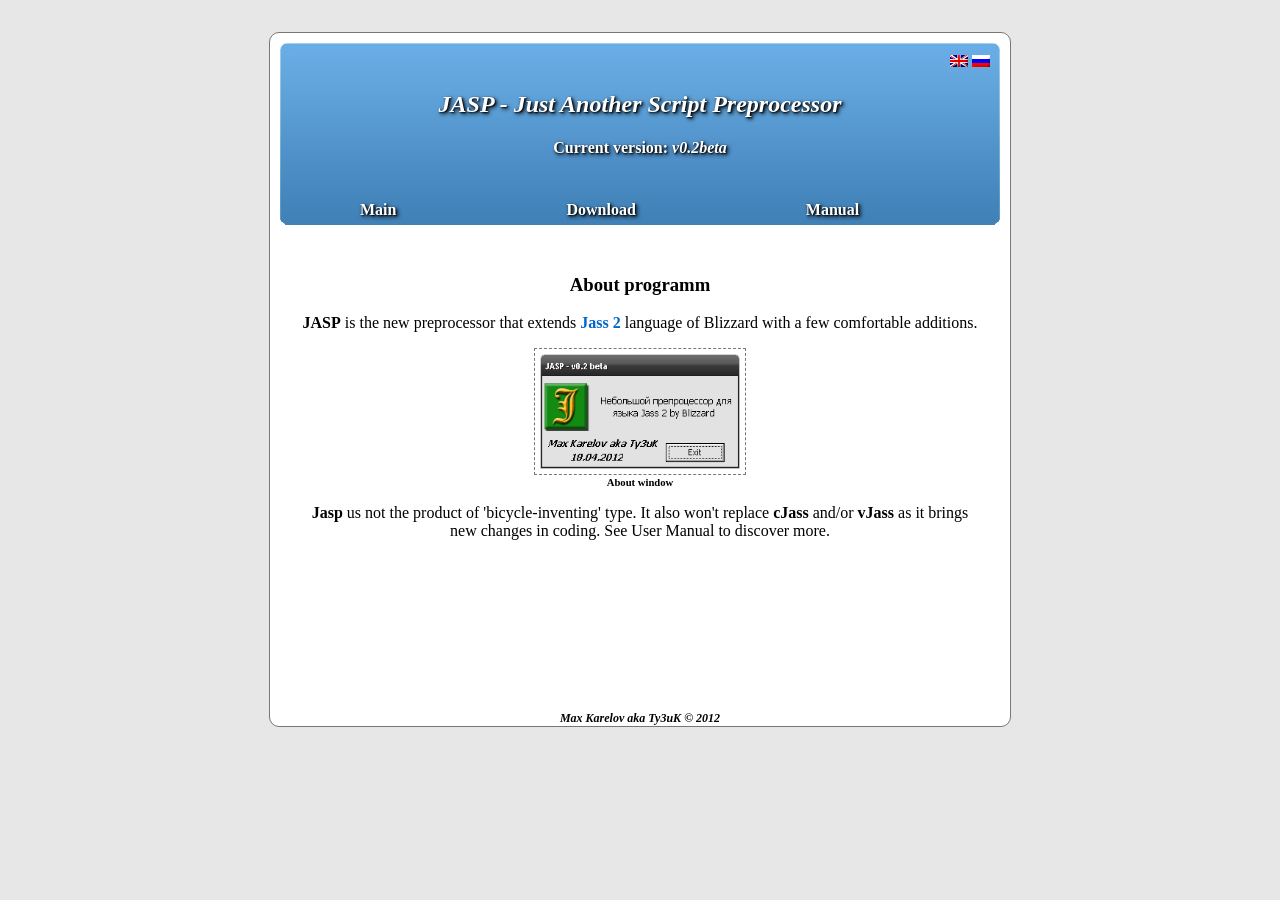
<file: index.html>
﻿<!DOCTYPE html PUBLIC "-//W3C//DTD XHTML 1.0 Strict//EN" "http://www.w3.org/TR/xhtml1/DTD/xhtml1-strict.dtd">
<html xmlns="http://www.w3.org/1999/xhtml" xml:lang="en" lang="en">
	<head>
		<meta http-equiv="Content-Type" content="text/html; charset=UTF-8" />
		<meta name="Description" content="JASP (Just Another Script Preprocessor) - небольшой препроцессор для языка Jass 2 компании Blizzard" />
		<link rel="shortcut icon" href="favicon.ico" type="image/x-icon" />
		<link rel="icon" href="favicon.ico" type="image/x-icon" />
		<title>JASP - Homepage</title>
		<script type="text/javascript" src="jquery-1.2.3.min.js"></script>
		<script type="text/javascript" src="jquery.blockUI.min.js"></script>
		<link type="text/css" rel="StyleSheet" href="style.css" />
		<style type="text/css">.menu {padding: 23px 90px 0px 80px;}</style>
	</head>

	<body>
		<div id="page">
		
			<div id="header">
				<div id="lang">
					<a href="http://w3jp.ru/"><img src="images/eng.png" /></a>
					<a href="http://w3jp.ru/rus/"><img src="images/rus.png" /></a>
				</div>
				<h2><a href="http://w3jp.ru/">JASP - Just Another Script Preprocessor</a></h2>
				<h4><b>Current version:</b> <i>v0.2beta</i></h4>
				<div class="menu"><a href="http://w3jp.ru/">Main</a></div>
				<div class="menu"><a href="https://sourceforge.net/projects/wc3jasp/files/">Download</a></div>
				<div class="menu"><a href="http://w3jp.ru/manual/eng">Manual</a></div>
			</div>
			
			<div id="main" style="text-align: center; padding-top: 30px;">
				<h3>About programm</h3>
				<p>
					<b>JASP</b> is the new preprocessor that extends <a target="_blank" href="http://en.wikipedia.org/wiki/JASS">Jass 2</a> language of Blizzard with a few comfortable additions.
				</p>
				
				<p class="iwrap">
					<img class="clickable" width="200" height="115" src="images/win_about.png" />
					<br />
					<b>About window</b>
				</p>
				
				<p>
					<b>Jasp</b> us not the product of 'bicycle-inventing' type. It also won't replace <b>cJass</b> and/or <b>vJass</b> as it brings new changes in coding. See User Manual to discover more.
				</p>
			</div>
			
			<div id="footer" style="padding-top: 155px;">
				<a href="mailto:max_karelov@inbox.ru" >Max Karelov aka Ty3uK &copy 2012</a><br />
				<script type="text/javascript">google_ad_client = "ca-pub-8473743477118409";google_ad_slot = "4545849295";google_ad_width = 728;google_ad_height = 90;</script>
				<script type="text/javascript" src="http://pagead2.googlesyndication.com/pagead/show_ads.js"></script>
			</div>
			
		</div>
		
		<script type="text/javascript" src="main.js"></script>
	</body>
</html>
</file>
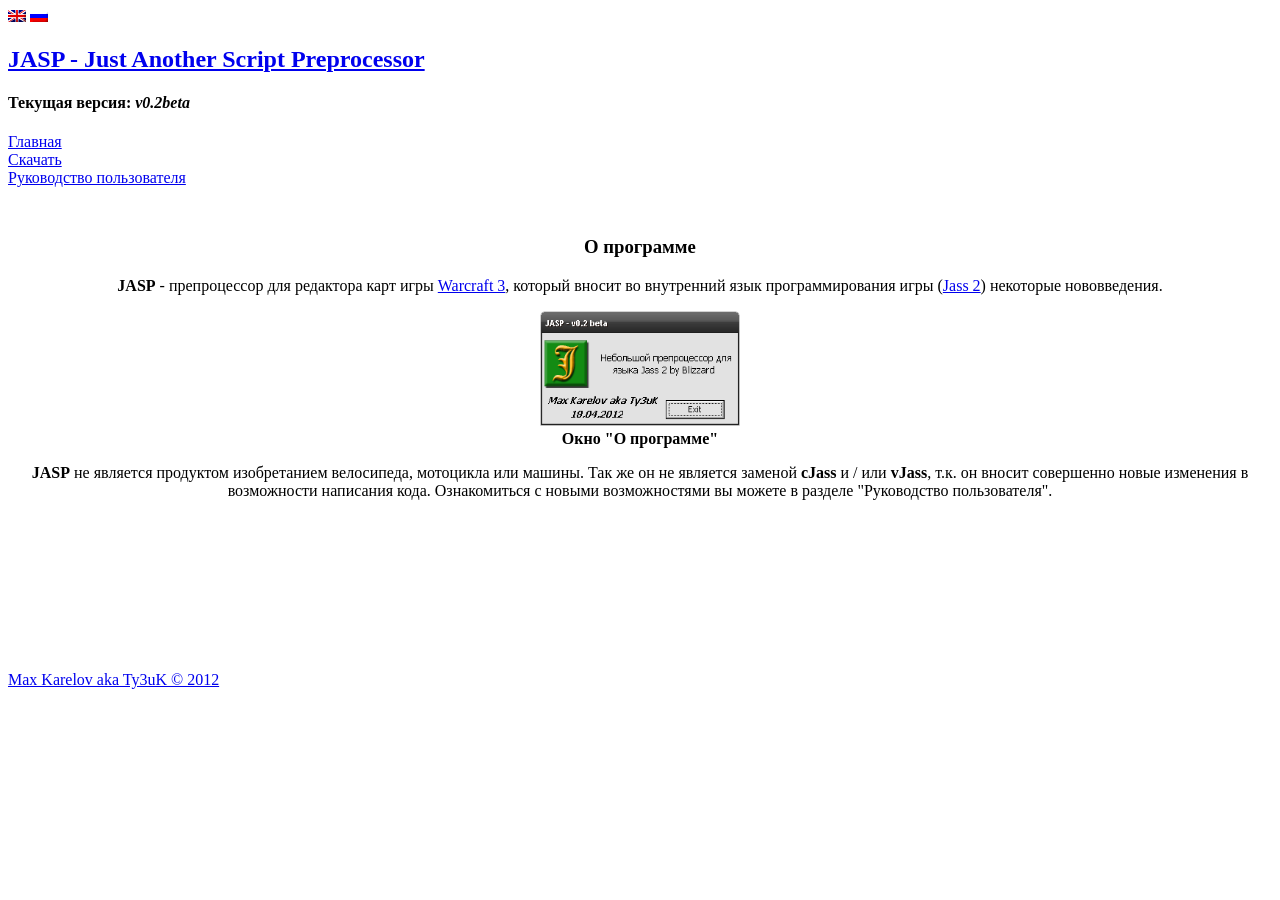
<file: rus/index.html>
<!DOCTYPE html PUBLIC "-//W3C//DTD XHTML 1.0 Strict//EN" "http://www.w3.org/TR/xhtml1/DTD/xhtml1-strict.dtd">
<html xmlns="http://www.w3.org/1999/xhtml" xml:lang="en" lang="en">
	<head>
		<meta http-equiv="Content-Type" content="text/html; charset=UTF-8" />
		<meta name="Description" content="JASP (Just Another Script Preprocessor) - небольшой препроцессор для языка Jass 2 компании Blizzard" />
		<link rel="shortcut icon" href="http://w3jp.ru/favicon.ico" type="image/x-icon" />
		<link rel="icon" href="http://w3jp.ru/favicon.ico" type="image/x-icon" />
		<title>JASP - Домашняя страница</title>
		<script type="text/javascript" src="http://w3jp.ru/jquery.blockUI.min.js"></script>
		<link type="text/css" rel="StyleSheet" href="http://w3jp.ru/style.css" />
	</head>

	<body>
		<div id="page">
		
			<div id="header">
				<div id="lang">
					<a href="http://w3jp.ru/"><img src="/images/eng.png" /></a>
					<a href="http://w3jp.ru/rus/"><img src="/images/rus.png" /></a>
				</div>
				<h2><a href="http://w3jp.ru">JASP - Just Another Script Preprocessor</a></h2>
				<h4><b>Текущая версия:</b> <i>v0.2beta</i></h4>
				<div class="menu"><a href="http://w3jp.ru/rus/">Главная</a></div>
				<div class="menu"><a href="https://sourceforge.net/projects/wc3jasp/files/">Скачать</a></div>
				<div class="menu"><a href="http://w3jp.ru/manual/rus/">Руководство пользователя</a></div>
			</div>
			
			<div id="main" style="text-align: center; padding-top: 30px;">
				<h3>О программе</h3>
				<p>
					<b>JASP</b> - препроцессор для редактора карт игры <a target="_blank" href="http://ru.wikipedia.org/wiki/Warcraft_III:_Reign_of_Chaos">Warcraft 3</a>, который вносит во внутренний язык программирования игры (<a target="_blank" href="http://ru.wikipedia.org/wiki/Jass">Jass 2</a>) некоторые нововведения.
				</p>
				
				<p class="iwrap">
					<img class="clickable" width="200" height="115" src="/images/win_about.png" />
					<br />
					<b>Окно "О программе"</b>
				</p>
				
				<p>
					<b>JASP</b> не является продуктом изобретанием велосипеда, мотоцикла или машины. Так же он не является заменой <b>cJass</b> и / или <b>vJass</b>, т.к. он вносит совершенно новые изменения в возможности написания кода.
					Ознакомиться с новыми возможностями вы можете в разделе "Руководство пользователя".
				</p>
			</div>
			
			<div id="footer" style="padding-top: 155px;">
				<a href="mailto:max_karelov@inbox.ru" >Max Karelov aka Ty3uK &copy 2012</a><br />
			</div>
			
		</div>
		
		<script type="text/javascript" src="http://w3jp.ru/main.js"></script>
		<script type="text/javascript">google_ad_client = "ca-pub-8473743477118409";google_ad_slot = "4545849295";google_ad_width = 728;google_ad_height = 90;</script>
		<script type="text/javascript" src="http://pagead2.googlesyndication.com/pagead/show_ads.js"></script>
	</body>
</html>
</file>
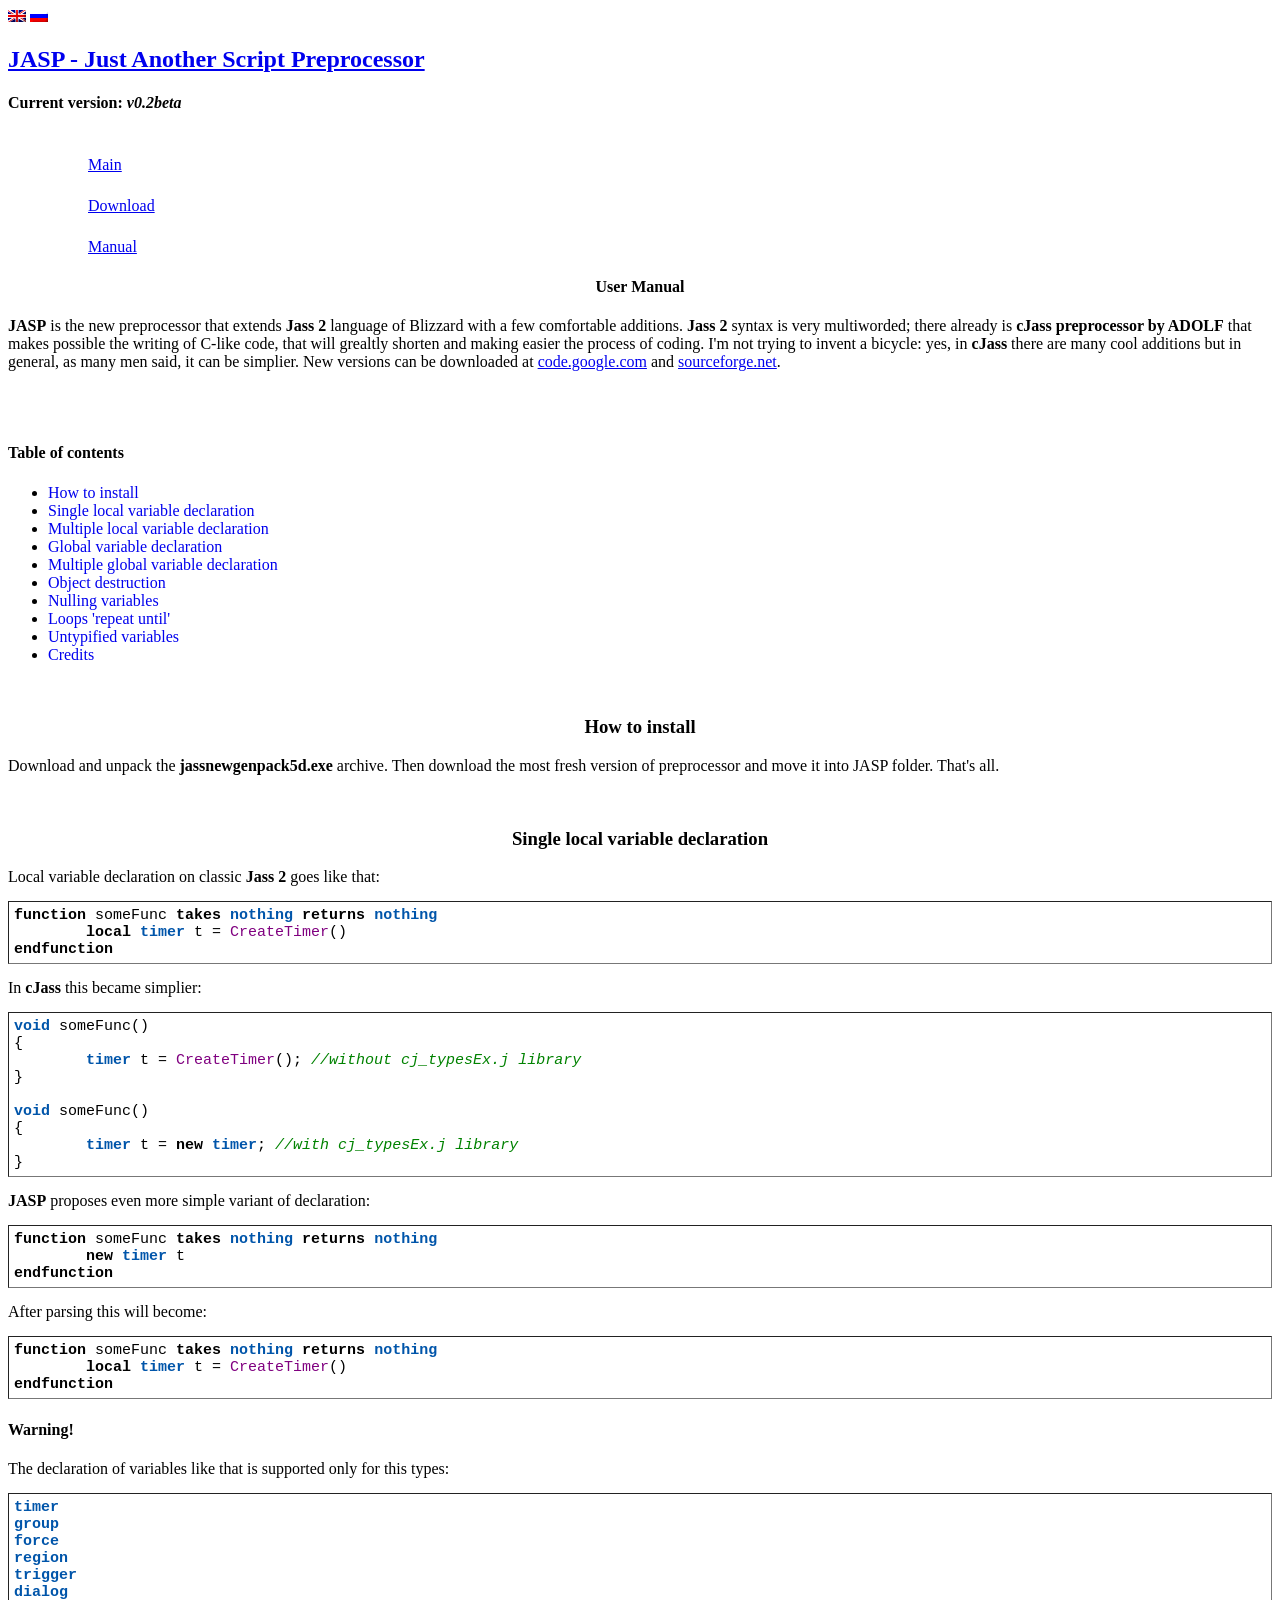
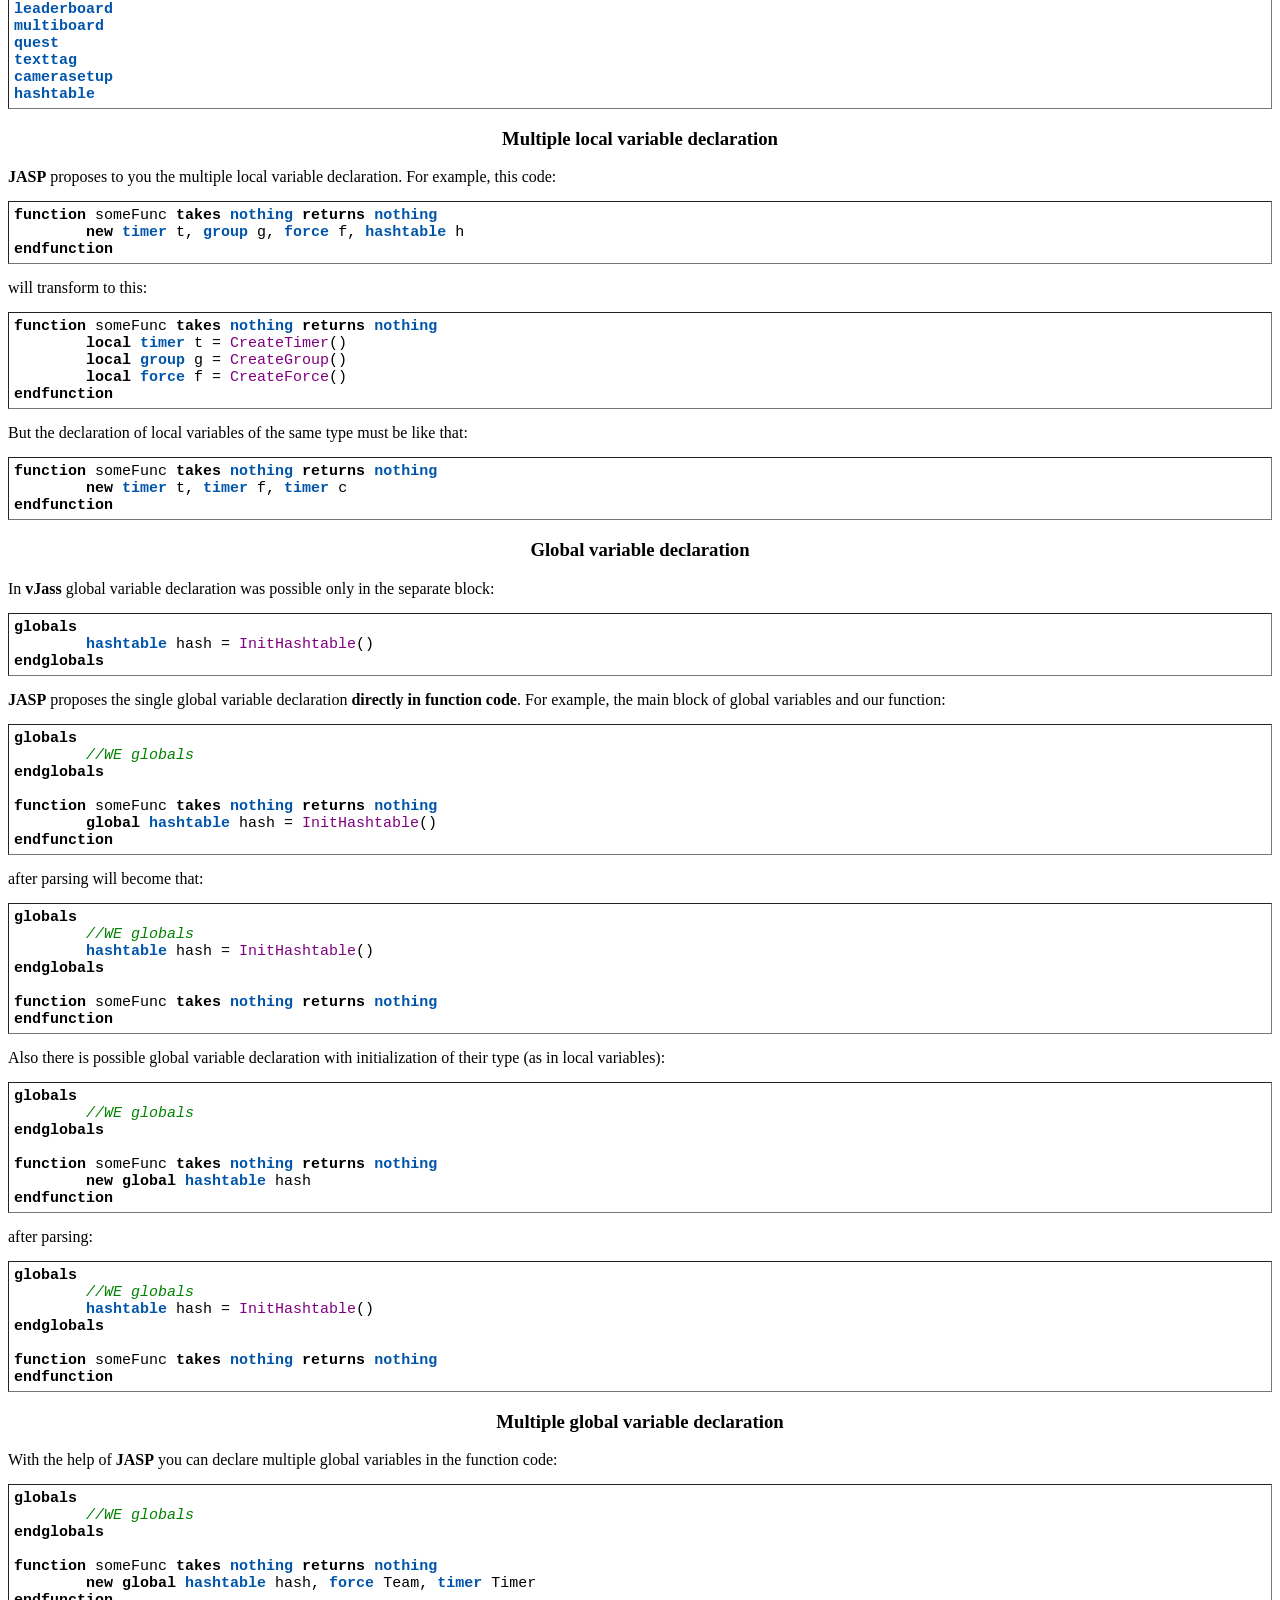
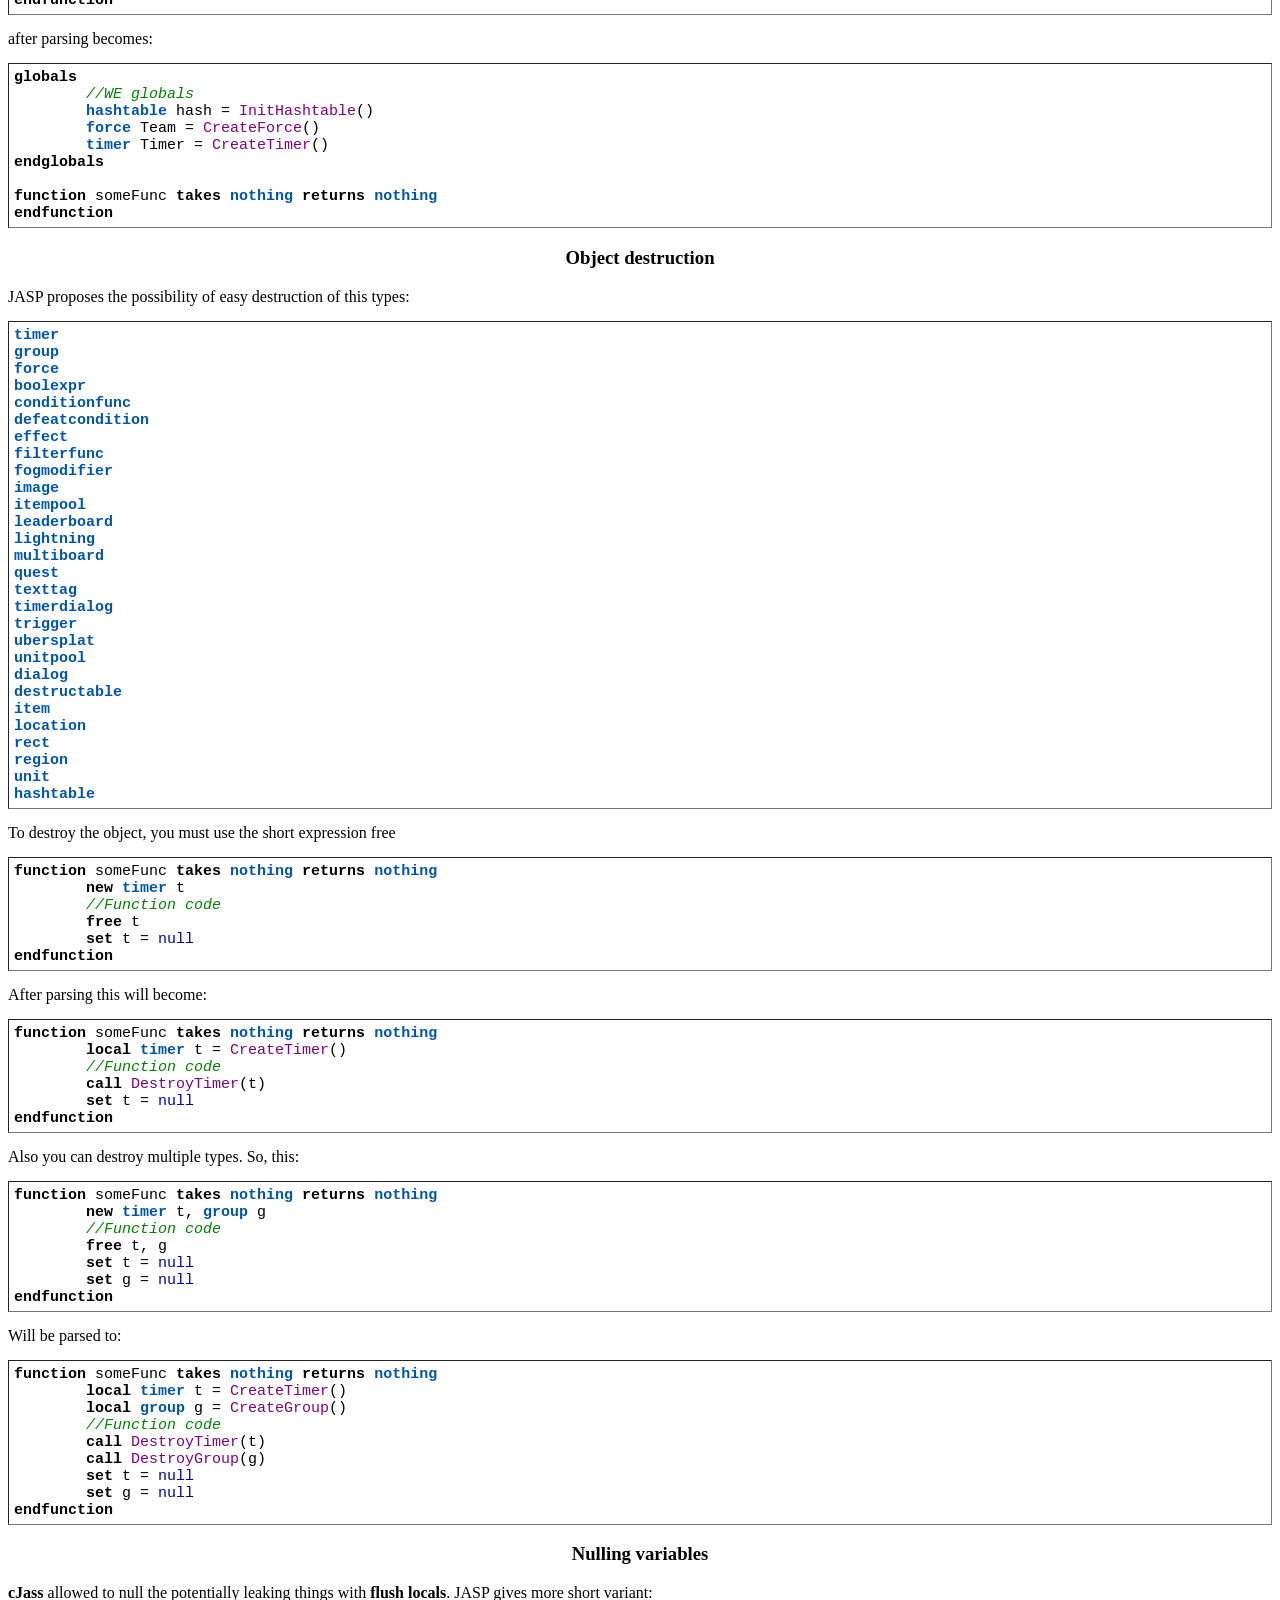
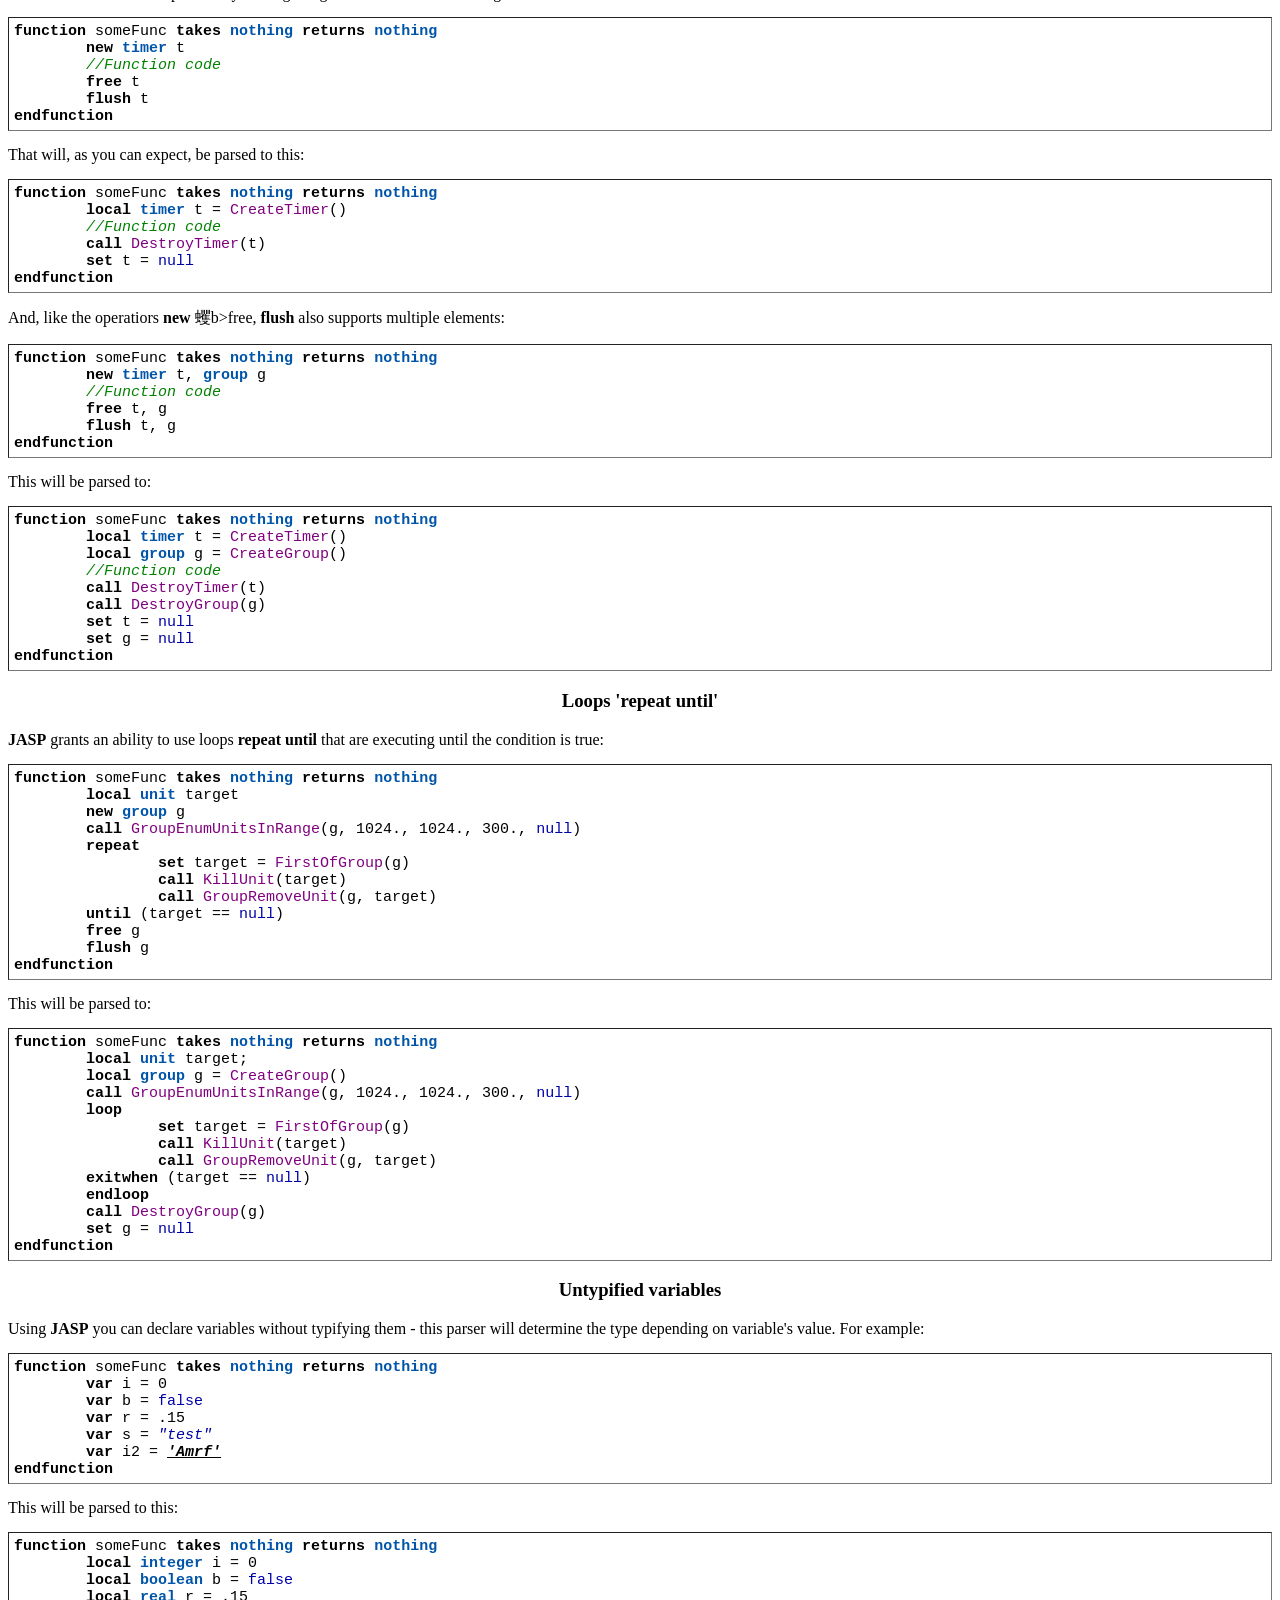
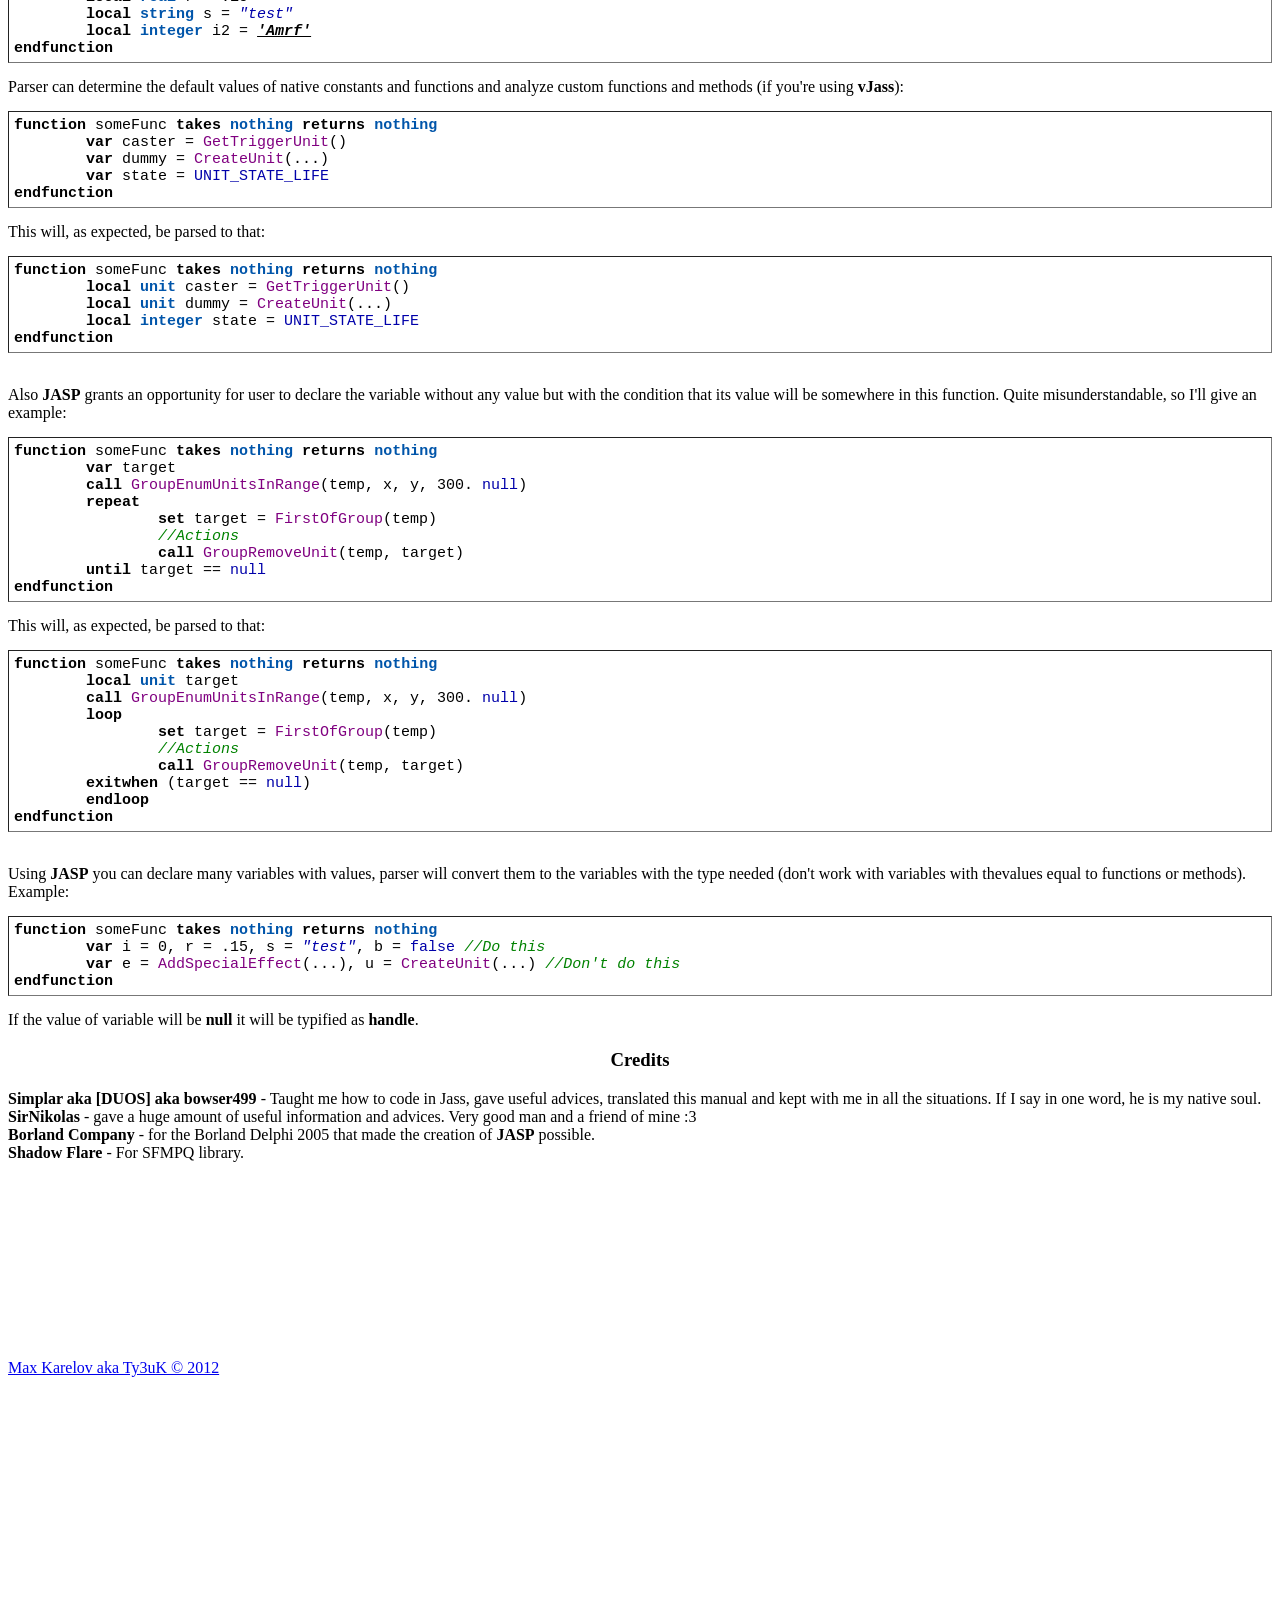
<file: manual/eng/index.html>
<!DOCTYPE html PUBLIC "-//W3C//DTD XHTML 1.0 Strict//EN" "http://www.w3.org/TR/xhtml1/DTD/xhtml1-strict.dtd">
<html xmlns="http://www.w3.org/1999/xhtml" xml:lang="en" lang="en">
	<head>
		<meta http-equiv="Content-Type" content="text/html; charset=UTF-8" />
		<meta name="Description" content="JASP (Just Another Script Preprocessor) - небольшой препроцессор для языка Jass 2 компании Blizzard" />
		<link rel="shortcut icon" href="http://w3jp.ru/favicon.ico" type="image/x-icon" />
		<link rel="icon" href="http://w3jp.ru/favicon.ico" type="image/x-icon" />
		<title>JASP - Руководство пользователя</title>
		<link type="text/css" rel="StyleSheet" href="http://w3jp.ru/style.css" />
		<style type="text/css">
			pre
			{
				font-size: 15px !important;
				border: 1px #777777 inset;
				padding: 5px;
			}
			h3 {text-align: center;}
			.noline {text-decoration: none;}
			.menu {padding: 23px 90px 0px 80px;}
		</style>
	</head>

	<body>
	
		<div id="page">
		
			<div id="header">
				<div id="lang">
					<a href="http://w3jp.ru/"><img src="/images/eng.png" /></a>
					<a href="http://w3jp.ru/rus/"><img src="/images/rus.png" /></a>
				</div>
				<h2><a href="http://w3jp.ru">JASP - Just Another Script Preprocessor</a></h2>
				<h4><b>Current version:</b> <i>v0.2beta</i></h4>
				<div class="menu"><a href="http://w3jp.ru/">Main</a></div>
				<div class="menu"><a href="https://sourceforge.net/projects/wc3jasp/files/">Download</a></div>
				<div class="menu"><a href="http://w3jp.ru/manual/eng">Manual</a></div>
			</div>
			
			<div id="main" style="text-align: none;">
	
	<center><h4>User Manual</h4></center>
		<p>
		<b>JASP</b> is the new preprocessor that extends <b>Jass 2</b> language of Blizzard with a few comfortable additions. <b>Jass 2</b> syntax is very multiworded; there already is <b>cJass preprocessor by ADOLF</b> that makes possible the writing of C-like code, that will grealtly shorten and making easier the process of coding. I'm not trying to invent a bicycle: yes, in <b>cJass</b> there are many cool additions but in general, as many men said, it can be simplier. New versions can be downloaded at <a href="http://code.google.com/p/jasp">code.google.com</a> and <a href="https://sourceforge.net/projects/jasp">sourceforge.net</a>.</p><br>
		<br>
		<h4>Table of contents</h4>
		<ul>
			<li><a href="#pt00" class="noline">How to install</a></li>
			<li><a href="#pt01" class="noline">Single local variable declaration</a></li>
			<li><a href="#pt02" class="noline">Multiple local variable declaration</a></li>
			<li><a href="#pt03" class="noline">Global variable declaration</a></li>
			<li><a href="#pt04" class="noline">Multiple global variable declaration</a></li>
			<li><a href="#pt06" class="noline">Object destruction</a></li>
			<li><a href="#pt07" class="noline">Nulling variables</a></li>
			<li><a href="#pt08" class="noline">Loops 'repeat until'</a></li>
			<li><a href="#pt09" class="noline">Untypified variables</a></li>
			<li><a href="#thx" class="noline">Credits</a></li>
		</ul>
		<br>
		<p></p><h3><a name="pt00"></a>How to install</h3>
		Download and unpack the <b>jassnewgenpack5d.exe</b> archive. Then download the most fresh version of preprocessor and move it into JASP folder. That's all.<p></p>
		<br>
		<p></p><h3><a name="pt01"></a>Single local variable declaration</h3>
		Local variable declaration on classic <b>Jass 2</b> goes like that:
<pre class="jass" style="background: none repeat scroll 0% 0% rgb(255, 255, 255);"><span style="color: #000000; font-weight: bold;">function</span> someFunc <span style="color: #000000; font-weight: bold;">takes</span> <span style="color: #0055AA; font-weight: bold;">nothing</span> <span style="color: #000000; font-weight: bold;">returns</span> <span style="color: #0055AA; font-weight: bold;">nothing</span>
	<span style="color: #000000; font-weight: bold;">local</span> <span style="color: #0055AA; font-weight: bold;">timer</span> t = <span style="color: #800080;">CreateTimer</span>()
<span style="color: #000000; font-weight: bold;">endfunction</span></pre>
		In <b>cJass</b> this became simplier:
<pre class="jass" style="background: none repeat scroll 0% 0% rgb(255, 255, 255);"><span style="color: #0055AA; font-weight: bold;">void</span> someFunc()
{
	<span style="color: #0055AA; font-weight: bold;">timer</span> t = <span style="color: #800080;">CreateTimer</span>(); <span style="color: #008200; font-style: italic;">//without cj_typesEx.j library</span>
}

<span style="color: #0055AA; font-weight: bold;">void</span> someFunc()
{
	<span style="color: #0055AA; font-weight: bold;">timer</span> t = <span style="color: #000000; font-weight: bold;">new</span> <span style="color: #0055AA; font-weight: bold;">timer</span>; <span style="color: #008200; font-style: italic;">//with cj_typesEx.j library</span>
}</pre>
		<b>JASP</b> proposes even more simple variant of declaration:
<pre class="jass" style="background: none repeat scroll 0% 0% rgb(255, 255, 255);"><span style="color: #000000; font-weight: bold;">function</span> someFunc <span style="color: #000000; font-weight: bold;">takes</span> <span style="color: #0055AA; font-weight: bold;">nothing</span> <span style="color: #000000; font-weight: bold;">returns</span> <span style="color: #0055AA; font-weight: bold;">nothing</span>
	<span style="color: #000000; font-weight: bold;">new</span> <span style="color: #0055AA; font-weight: bold;">timer</span> t
<span style="color: #000000; font-weight: bold;">endfunction</span></pre>
		After parsing this will become:
<pre class="jass" style="background: none repeat scroll 0% 0% rgb(255, 255, 255);"><span style="color: #000000; font-weight: bold;">function</span> someFunc <span style="color: #000000; font-weight: bold;">takes</span> <span style="color: #0055AA; font-weight: bold;">nothing</span> <span style="color: #000000; font-weight: bold;">returns</span> <span style="color: #0055AA; font-weight: bold;">nothing</span>
	<span style="color: #000000; font-weight: bold;">local</span> <span style="color: #0055AA; font-weight: bold;">timer</span> t = <span style="color: #800080;">CreateTimer</span>()
<span style="color: #000000; font-weight: bold;">endfunction</span></pre>
	<h4>Warning!</h4> The declaration of variables like that is supported only for this types:
<pre class="jass" style="background: none repeat scroll 0% 0% rgb(255, 255, 255);"><span style="color: #0055AA; font-weight: bold;">timer</span>
<span style="color: #0055AA; font-weight: bold;">group</span>
<span style="color: #0055AA; font-weight: bold;">force</span>
<span style="color: #0055AA; font-weight: bold;">region</span>
<span style="color: #0055AA; font-weight: bold;">trigger</span>
<span style="color: #0055AA; font-weight: bold;">dialog</span>
<span style="color: #0055AA; font-weight: bold;">leaderboard</span>
<span style="color: #0055AA; font-weight: bold;">multiboard</span>
<span style="color: #0055AA; font-weight: bold;">quest</span>
<span style="color: #0055AA; font-weight: bold;">texttag</span>
<span style="color: #0055AA; font-weight: bold;">camerasetup</span>
<span style="color: #0055AA; font-weight: bold;">hashtable</span>
</pre><p></p>
		<p></p><h3><a name="pt02"></a>Multiple local variable declaration</h3>
		<b>JASP</b> proposes to you the multiple local variable declaration. For example, this code:
<pre class="jass" style="background: none repeat scroll 0% 0% rgb(255, 255, 255);"><span style="color: #000000; font-weight: bold;">function</span> someFunc <span style="color: #000000; font-weight: bold;">takes</span> <span style="color: #0055AA; font-weight: bold;">nothing</span> <span style="color: #000000; font-weight: bold;">returns</span> <span style="color: #0055AA; font-weight: bold;">nothing</span>
	<span style="color: #000000; font-weight: bold;">new</span> <span style="color: #0055AA; font-weight: bold;">timer</span> t, <span style="color: #0055AA; font-weight: bold;">group</span> g, <span style="color: #0055AA; font-weight: bold;">force</span> f, <span style="color: #0055AA; font-weight: bold;">hashtable</span> h
<span style="color: #000000; font-weight: bold;">endfunction</span></pre>
		will transform to this:
<pre class="jass" style="background: none repeat scroll 0% 0% rgb(255, 255, 255);"><span style="color: #000000; font-weight: bold;">function</span> someFunc <span style="color: #000000; font-weight: bold;">takes</span> <span style="color: #0055AA; font-weight: bold;">nothing</span> <span style="color: #000000; font-weight: bold;">returns</span> <span style="color: #0055AA; font-weight: bold;">nothing</span>
	<span style="color: #000000; font-weight: bold;">local</span> <span style="color: #0055AA; font-weight: bold;">timer</span> t = <span style="color: #800080;">CreateTimer</span>()
	<span style="color: #000000; font-weight: bold;">local</span> <span style="color: #0055AA; font-weight: bold;">group</span> g = <span style="color: #800080;">CreateGroup</span>()
	<span style="color: #000000; font-weight: bold;">local</span> <span style="color: #0055AA; font-weight: bold;">force</span> f = <span style="color: #800080;">CreateForce</span>()
<span style="color: #000000; font-weight: bold;">endfunction</span></pre>
		But the declaration of local variables of the same type must be like that:
<pre class="jass" style="background: none repeat scroll 0% 0% rgb(255, 255, 255);"><span style="color: #000000; font-weight: bold;">function</span> someFunc <span style="color: #000000; font-weight: bold;">takes</span> <span style="color: #0055AA; font-weight: bold;">nothing</span> <span style="color: #000000; font-weight: bold;">returns</span> <span style="color: #0055AA; font-weight: bold;">nothing</span>
	<span style="color: #000000; font-weight: bold;">new</span> <span style="color: #0055AA; font-weight: bold;">timer</span> t, <span style="color: #0055AA; font-weight: bold;">timer</span> f, <span style="color: #0055AA; font-weight: bold;">timer</span> c
<span style="color: #000000; font-weight: bold;">endfunction</span></pre><p></p>
		<p></p><h3><a name="pt03"></a>Global variable declaration</h3>
		In <b>vJass</b> global variable declaration was possible only in the separate block:
<pre class="jass" style="background: none repeat scroll 0% 0% rgb(255, 255, 255);"><span style="color: #000000; font-weight: bold;">globals</span>
	<span style="color: #0055AA; font-weight: bold;">hashtable</span> hash = <span style="color: #800080;">InitHashtable</span>()
<span style="color: #000000; font-weight: bold;">endglobals</span></pre>
		<b>JASP</b> proposes the single global variable declaration <b>directly in function code</b>. For example, the main block of global variables and our function:
<pre class="jass" style="background: none repeat scroll 0% 0% rgb(255, 255, 255);"><span style="color: #000000; font-weight: bold;">globals</span>
	<span style="color: #008200; font-style: italic;">//WE globals</span>
<span style="color: #000000; font-weight: bold;">endglobals</span>

<span style="color: #000000; font-weight: bold;">function</span> someFunc <span style="color: #000000; font-weight: bold;">takes</span> <span style="color: #0055AA; font-weight: bold;">nothing</span> <span style="color: #000000; font-weight: bold;">returns</span> <span style="color: #0055AA; font-weight: bold;">nothing</span>
	<span style="color: #000000; font-weight: bold;">global</span> <span style="color: #0055AA; font-weight: bold;">hashtable</span> hash = <span style="color: #800080;">InitHashtable</span>()
<span style="color: #000000; font-weight: bold;">endfunction</span>
</pre>
		after parsing will become that:
<pre class="jass" style="background: none repeat scroll 0% 0% rgb(255, 255, 255);"><span style="color: #000000; font-weight: bold;">globals</span>
	<span style="color: #008200; font-style: italic;">//WE globals</span>
	<span style="color: #0055AA; font-weight: bold;">hashtable</span> hash = <span style="color: #800080;">InitHashtable</span>()
<span style="color: #000000; font-weight: bold;">endglobals</span>

<span style="color: #000000; font-weight: bold;">function</span> someFunc <span style="color: #000000; font-weight: bold;">takes</span> <span style="color: #0055AA; font-weight: bold;">nothing</span> <span style="color: #000000; font-weight: bold;">returns</span> <span style="color: #0055AA; font-weight: bold;">nothing</span>
<span style="color: #000000; font-weight: bold;">endfunction</span>
</pre>
		Also there is possible global variable declaration with initialization of their type (as in local variables):
<pre class="jass" style="background: none repeat scroll 0% 0% rgb(255, 255, 255);"><span style="color: #000000; font-weight: bold;">globals</span>
	<span style="color: #008200; font-style: italic;">//WE globals</span>
<span style="color: #000000; font-weight: bold;">endglobals</span>

<span style="color: #000000; font-weight: bold;">function</span> someFunc <span style="color: #000000; font-weight: bold;">takes</span> <span style="color: #0055AA; font-weight: bold;">nothing</span> <span style="color: #000000; font-weight: bold;">returns</span> <span style="color: #0055AA; font-weight: bold;">nothing</span>
	<span style="color: #000000; font-weight: bold;">new</span> <span style="color: #000000; font-weight: bold;">global</span> <span style="color: #0055AA; font-weight: bold;">hashtable</span> hash
<span style="color: #000000; font-weight: bold;">endfunction</span>
</pre>
		after parsing:
<pre class="jass" style="background: none repeat scroll 0% 0% rgb(255, 255, 255);"><span style="color: #000000; font-weight: bold;">globals</span>
	<span style="color: #008200; font-style: italic;">//WE globals</span>
	<span style="color: #0055AA; font-weight: bold;">hashtable</span> hash = <span style="color: #800080;">InitHashtable</span>()
<span style="color: #000000; font-weight: bold;">endglobals</span>

<span style="color: #000000; font-weight: bold;">function</span> someFunc <span style="color: #000000; font-weight: bold;">takes</span> <span style="color: #0055AA; font-weight: bold;">nothing</span> <span style="color: #000000; font-weight: bold;">returns</span> <span style="color: #0055AA; font-weight: bold;">nothing</span>
<span style="color: #000000; font-weight: bold;">endfunction</span>
</pre><p></p>
		<p></p><h3><a name="pt04"></a>Multiple global variable declaration</h3>
		With the help of <b>JASP</b> you can declare multiple global variables in the function code:
<pre class="jass" style="background: none repeat scroll 0% 0% rgb(255, 255, 255);"><span style="color: #000000; font-weight: bold;">globals</span>
	<span style="color: #008200; font-style: italic;">//WE globals</span>
<span style="color: #000000; font-weight: bold;">endglobals</span>

<span style="color: #000000; font-weight: bold;">function</span> someFunc <span style="color: #000000; font-weight: bold;">takes</span> <span style="color: #0055AA; font-weight: bold;">nothing</span> <span style="color: #000000; font-weight: bold;">returns</span> <span style="color: #0055AA; font-weight: bold;">nothing</span>
	<span style="color: #000000; font-weight: bold;">new</span> <span style="color: #000000; font-weight: bold;">global</span> <span style="color: #0055AA; font-weight: bold;">hashtable</span> hash, <span style="color: #0055AA; font-weight: bold;">force</span> Team, <span style="color: #0055AA; font-weight: bold;">timer</span> Timer
<span style="color: #000000; font-weight: bold;">endfunction</span>
</pre>
		after parsing becomes:
<pre class="jass" style="background: none repeat scroll 0% 0% rgb(255, 255, 255);"><span style="color: #000000; font-weight: bold;">globals</span>
	<span style="color: #008200; font-style: italic;">//WE globals</span>
	<span style="color: #0055AA; font-weight: bold;">hashtable</span> hash = <span style="color: #800080;">InitHashtable</span>()
	<span style="color: #0055AA; font-weight: bold;">force</span> Team = <span style="color: #800080;">CreateForce</span>()
	<span style="color: #0055AA; font-weight: bold;">timer</span> Timer = <span style="color: #800080;">CreateTimer</span>()
<span style="color: #000000; font-weight: bold;">endglobals</span>

<span style="color: #000000; font-weight: bold;">function</span> someFunc <span style="color: #000000; font-weight: bold;">takes</span> <span style="color: #0055AA; font-weight: bold;">nothing</span> <span style="color: #000000; font-weight: bold;">returns</span> <span style="color: #0055AA; font-weight: bold;">nothing</span>
<span style="color: #000000; font-weight: bold;">endfunction</span>
</pre><p></p>
		<p></p><h3><a name="pt06"></a>Object destruction</h3>
		JASP proposes the possibility of easy destruction of this types:
<pre class="jass" style="background: none repeat scroll 0% 0% rgb(255, 255, 255);"><span style="color: #0055AA; font-weight: bold;">timer</span>
<span style="color: #0055AA; font-weight: bold;">group</span>
<span style="color: #0055AA; font-weight: bold;">force</span>
<span style="color: #0055AA; font-weight: bold;">boolexpr</span>
<span style="color: #0055AA; font-weight: bold;">conditionfunc</span>
<span style="color: #0055AA; font-weight: bold;">defeatcondition</span>
<span style="color: #0055AA; font-weight: bold;">effect</span>
<span style="color: #0055AA; font-weight: bold;">filterfunc</span>
<span style="color: #0055AA; font-weight: bold;">fogmodifier</span>
<span style="color: #0055AA; font-weight: bold;">image</span>
<span style="color: #0055AA; font-weight: bold;">itempool</span>
<span style="color: #0055AA; font-weight: bold;">leaderboard</span>
<span style="color: #0055AA; font-weight: bold;">lightning</span>
<span style="color: #0055AA; font-weight: bold;">multiboard</span>
<span style="color: #0055AA; font-weight: bold;">quest</span>
<span style="color: #0055AA; font-weight: bold;">texttag</span>
<span style="color: #0055AA; font-weight: bold;">timerdialog</span>
<span style="color: #0055AA; font-weight: bold;">trigger</span>
<span style="color: #0055AA; font-weight: bold;">ubersplat</span>
<span style="color: #0055AA; font-weight: bold;">unitpool</span>
<span style="color: #0055AA; font-weight: bold;">dialog</span>
<span style="color: #0055AA; font-weight: bold;">destructable</span>
<span style="color: #0055AA; font-weight: bold;">item</span>
<span style="color: #0055AA; font-weight: bold;">location</span>
<span style="color: #0055AA; font-weight: bold;">rect</span>
<span style="color: #0055AA; font-weight: bold;">region</span>
<span style="color: #0055AA; font-weight: bold;">unit</span>
<span style="color: #0055AA; font-weight: bold;">hashtable</span></pre>
		To destroy the object, you must use the short expression free
<pre class="jass" style="background: none repeat scroll 0% 0% rgb(255, 255, 255);"><span style="color: #000000; font-weight: bold;">function</span> someFunc <span style="color: #000000; font-weight: bold;">takes</span> <span style="color: #0055AA; font-weight: bold;">nothing</span> <span style="color: #000000; font-weight: bold;">returns</span> <span style="color: #0055AA; font-weight: bold;">nothing</span>
	<span style="color: #000000; font-weight: bold;">new</span> <span style="color: #0055AA; font-weight: bold;">timer</span> t
	<span style="color: #008200; font-style: italic;">//Function code</span>
	<span style="color: #000000; font-weight: bold;">free</span> t
	<span style="color: #000000; font-weight: bold;">set</span> t = <span style="color: #0000AA;">null</span>
<span style="color: #000000; font-weight: bold;">endfunction</span></pre>
		After parsing this will become:
<pre class="jass" style="background: none repeat scroll 0% 0% rgb(255, 255, 255);"><span style="color: #000000; font-weight: bold;">function</span> someFunc <span style="color: #000000; font-weight: bold;">takes</span> <span style="color: #0055AA; font-weight: bold;">nothing</span> <span style="color: #000000; font-weight: bold;">returns</span> <span style="color: #0055AA; font-weight: bold;">nothing</span>
	<span style="color: #000000; font-weight: bold;">local</span> <span style="color: #0055AA; font-weight: bold;">timer</span> t = <span style="color: #800080;">CreateTimer</span>()
	<span style="color: #008200; font-style: italic;">//Function code</span>
	<span style="color: #000000; font-weight: bold;">call</span> <span style="color: #800080;">DestroyTimer</span>(t)
	<span style="color: #000000; font-weight: bold;">set</span> t = <span style="color: #0000AA;">null</span>
<span style="color: #000000; font-weight: bold;">endfunction</span></pre>
		Also you can destroy multiple types. So, this:
<pre class="jass" style="background: none repeat scroll 0% 0% rgb(255, 255, 255);"><span style="color: #000000; font-weight: bold;">function</span> someFunc <span style="color: #000000; font-weight: bold;">takes</span> <span style="color: #0055AA; font-weight: bold;">nothing</span> <span style="color: #000000; font-weight: bold;">returns</span> <span style="color: #0055AA; font-weight: bold;">nothing</span>
	<span style="color: #000000; font-weight: bold;">new</span> <span style="color: #0055AA; font-weight: bold;">timer</span> t, <span style="color: #0055AA; font-weight: bold;">group</span> g
	<span style="color: #008200; font-style: italic;">//Function code</span>
	<span style="color: #000000; font-weight: bold;">free</span> t, g
	<span style="color: #000000; font-weight: bold;">set</span> t = <span style="color: #0000AA;">null</span>
	<span style="color: #000000; font-weight: bold;">set</span> g = <span style="color: #0000AA;">null</span>
<span style="color: #000000; font-weight: bold;">endfunction</span></pre>
		Will be parsed to:
<pre class="jass" style="background: none repeat scroll 0% 0% rgb(255, 255, 255);"><span style="color: #000000; font-weight: bold;">function</span> someFunc <span style="color: #000000; font-weight: bold;">takes</span> <span style="color: #0055AA; font-weight: bold;">nothing</span> <span style="color: #000000; font-weight: bold;">returns</span> <span style="color: #0055AA; font-weight: bold;">nothing</span>
	<span style="color: #000000; font-weight: bold;">local</span> <span style="color: #0055AA; font-weight: bold;">timer</span> t = <span style="color: #800080;">CreateTimer</span>()
	<span style="color: #000000; font-weight: bold;">local</span> <span style="color: #0055AA; font-weight: bold;">group</span> g = <span style="color: #800080;">CreateGroup</span>()
	<span style="color: #008200; font-style: italic;">//Function code</span>
	<span style="color: #000000; font-weight: bold;">call</span> <span style="color: #800080;">DestroyTimer</span>(t)
	<span style="color: #000000; font-weight: bold;">call</span> <span style="color: #800080;">DestroyGroup</span>(g)
	<span style="color: #000000; font-weight: bold;">set</span> t = <span style="color: #0000AA;">null</span>
	<span style="color: #000000; font-weight: bold;">set</span> g = <span style="color: #0000AA;">null</span>
<span style="color: #000000; font-weight: bold;">endfunction</span></pre><p></p>
		<p></p><h3><a name="pt07"></a>Nulling variables</h3>
		<b>cJass</b> allowed to null the potentially leaking things with <b>flush locals</b>. JASP gives more short variant:
<pre class="jass" style="background: none repeat scroll 0% 0% rgb(255, 255, 255);"><span style="color: #000000; font-weight: bold;">function</span> someFunc <span style="color: #000000; font-weight: bold;">takes</span> <span style="color: #0055AA; font-weight: bold;">nothing</span> <span style="color: #000000; font-weight: bold;">returns</span> <span style="color: #0055AA; font-weight: bold;">nothing</span>
	<span style="color: #000000; font-weight: bold;">new</span> <span style="color: #0055AA; font-weight: bold;">timer</span> t
	<span style="color: #008200; font-style: italic;">//Function code</span>
	<span style="color: #000000; font-weight: bold;">free</span> t
	<span style="color: #000000; font-weight: bold;">flush</span> t
<span style="color: #000000; font-weight: bold;">endfunction</span></pre>
		That will, as you can expect, be parsed to this:
<pre class="jass" style="background: none repeat scroll 0% 0% rgb(255, 255, 255);"><span style="color: #000000; font-weight: bold;">function</span> someFunc <span style="color: #000000; font-weight: bold;">takes</span> <span style="color: #0055AA; font-weight: bold;">nothing</span> <span style="color: #000000; font-weight: bold;">returns</span> <span style="color: #0055AA; font-weight: bold;">nothing</span>
	<span style="color: #000000; font-weight: bold;">local</span> <span style="color: #0055AA; font-weight: bold;">timer</span> t = <span style="color: #800080;">CreateTimer</span>()
	<span style="color: #008200; font-style: italic;">//Function code</span>
	<span style="color: #000000; font-weight: bold;">call</span> <span style="color: #800080;">DestroyTimer</span>(t)
	<span style="color: #000000; font-weight: bold;">set</span> t = <span style="color: #0000AA;">null</span>
<span style="color: #000000; font-weight: bold;">endfunction</span></pre>
		And, like the operatiors <b>new</b> 蠼b>free</b>, <b>flush</b> also supports multiple elements:
<pre class="jass" style="background: none repeat scroll 0% 0% rgb(255, 255, 255);"><span style="color: #000000; font-weight: bold;">function</span> someFunc <span style="color: #000000; font-weight: bold;">takes</span> <span style="color: #0055AA; font-weight: bold;">nothing</span> <span style="color: #000000; font-weight: bold;">returns</span> <span style="color: #0055AA; font-weight: bold;">nothing</span>
	<span style="color: #000000; font-weight: bold;">new</span> <span style="color: #0055AA; font-weight: bold;">timer</span> t, <span style="color: #0055AA; font-weight: bold;">group</span> g
	<span style="color: #008200; font-style: italic;">//Function code</span>
	<span style="color: #000000; font-weight: bold;">free</span> t, g
	<span style="color: #000000; font-weight: bold;">flush</span> t, g
<span style="color: #000000; font-weight: bold;">endfunction</span></pre>
		This will be parsed to:
<pre class="jass" style="background: none repeat scroll 0% 0% rgb(255, 255, 255);"><span style="color: #000000; font-weight: bold;">function</span> someFunc <span style="color: #000000; font-weight: bold;">takes</span> <span style="color: #0055AA; font-weight: bold;">nothing</span> <span style="color: #000000; font-weight: bold;">returns</span> <span style="color: #0055AA; font-weight: bold;">nothing</span>
	<span style="color: #000000; font-weight: bold;">local</span> <span style="color: #0055AA; font-weight: bold;">timer</span> t = <span style="color: #800080;">CreateTimer</span>()
	<span style="color: #000000; font-weight: bold;">local</span> <span style="color: #0055AA; font-weight: bold;">group</span> g = <span style="color: #800080;">CreateGroup</span>()
	<span style="color: #008200; font-style: italic;">//Function code</span>
	<span style="color: #000000; font-weight: bold;">call</span> <span style="color: #800080;">DestroyTimer</span>(t)
	<span style="color: #000000; font-weight: bold;">call</span> <span style="color: #800080;">DestroyGroup</span>(g)
	<span style="color: #000000; font-weight: bold;">set</span> t = <span style="color: #0000AA;">null</span>
	<span style="color: #000000; font-weight: bold;">set</span> g = <span style="color: #0000AA;">null</span>
<span style="color: #000000; font-weight: bold;">endfunction</span></pre><p></p>
		<p></p><h3><a name="pt08"></a>Loops 'repeat until'</h3>
		<b>JASP</b> grants an ability to use loops <b>repeat until</b> that are executing until the condition is true:
<pre class="jass" style="background: none repeat scroll 0% 0% rgb(255, 255, 255);"><span style="color: #000000; font-weight: bold;">function</span> someFunc <span style="color: #000000; font-weight: bold;">takes</span> <span style="color: #0055AA; font-weight: bold;">nothing</span> <span style="color: #000000; font-weight: bold;">returns</span> <span style="color: #0055AA; font-weight: bold;">nothing</span>
	<span style="color: #000000; font-weight: bold;">local</span> <span style="color: #0055AA; font-weight: bold;">unit</span> target
	<span style="color: #000000; font-weight: bold;">new</span> <span style="color: #0055AA; font-weight: bold;">group</span> g
	<span style="color: #000000; font-weight: bold;">call</span> <span style="color: #800080;">GroupEnumUnitsInRange</span>(g, 1024., 1024., 300., <span style="color: #0000AA;">null</span>)
	<span style="color: #000000; font-weight: bold;">repeat</span>
		<span style="color: #000000; font-weight: bold;">set</span> target = <span style="color: #800080;">FirstOfGroup</span>(g)
		<span style="color: #000000; font-weight: bold;">call</span> <span style="color: #800080;">KillUnit</span>(target)
		<span style="color: #000000; font-weight: bold;">call</span> <span style="color: #800080;">GroupRemoveUnit</span>(g, target)
	<span style="color: #000000; font-weight: bold;">until</span> (target == <span style="color: #0000AA;">null</span>)
	<span style="color: #000000; font-weight: bold;">free</span> g
	<span style="color: #000000; font-weight: bold;">flush</span> g
<span style="color: #000000; font-weight: bold;">endfunction</span></pre>
		This will be parsed to:
<pre class="jass" style="background: none repeat scroll 0% 0% rgb(255, 255, 255);"><span style="color: #000000; font-weight: bold;">function</span> someFunc <span style="color: #000000; font-weight: bold;">takes</span> <span style="color: #0055AA; font-weight: bold;">nothing</span> <span style="color: #000000; font-weight: bold;">returns</span> <span style="color: #0055AA; font-weight: bold;">nothing</span>
	<span style="color: #000000; font-weight: bold;">local</span> <span style="color: #0055AA; font-weight: bold;">unit</span> target;
	<span style="color: #000000; font-weight: bold;">local</span> <span style="color: #0055AA; font-weight: bold;">group</span> g = <span style="color: #800080;">CreateGroup</span>()
	<span style="color: #000000; font-weight: bold;">call</span> <span style="color: #800080;">GroupEnumUnitsInRange</span>(g, 1024., 1024., 300., <span style="color: #0000AA;">null</span>)
	<span style="color: #000000; font-weight: bold;">loop</span>
		<span style="color: #000000; font-weight: bold;">set</span> target = <span style="color: #800080;">FirstOfGroup</span>(g)
		<span style="color: #000000; font-weight: bold;">call</span> <span style="color: #800080;">KillUnit</span>(target)
		<span style="color: #000000; font-weight: bold;">call</span> <span style="color: #800080;">GroupRemoveUnit</span>(g, target)
	<span style="color: #000000; font-weight: bold;">exitwhen</span> (target == <span style="color: #0000AA;">null</span>)
	<span style="color: #000000; font-weight: bold;">endloop</span>
	<span style="color: #000000; font-weight: bold;">call</span> <span style="color: #800080;">DestroyGroup</span>(g)
	<span style="color: #000000; font-weight: bold;">set</span> g = <span style="color: #0000AA;">null</span>
<span style="color: #000000; font-weight: bold;">endfunction</span></pre><p></p>
		<p></p><h3><a name="pt09"></a>Untypified variables</h3>
		Using <b>JASP</b> you can declare variables without typifying them - this parser will determine the type depending on variable's value. For example:
<pre class="jass" style="background: none repeat scroll 0% 0% rgb(255, 255, 255);"><span style="color: #000000; font-weight: bold;">function</span> someFunc <span style="color: #000000; font-weight: bold;">takes</span> <span style="color: #0055AA; font-weight: bold;">nothing</span> <span style="color: #000000; font-weight: bold;">returns</span> <span style="color: #0055AA; font-weight: bold;">nothing</span>
	<span style="color: #000000; font-weight: bold;">var</span> i = 0
	<span style="color: #000000; font-weight: bold;">var</span> b = <span style="color: #0000AA;">false</span>
	<span style="color: #000000; font-weight: bold;">var</span> r = .15
	<span style="color: #000000; font-weight: bold;">var</span> s = <span style="color: #0000AA; font-style: italic;">"test"</span>
	<span style="color: #000000; font-weight: bold;">var</span> i2 = <span style="color: #000000; font-style: italic; font-weight: bold; text-decoration: underline;">'Amrf'</span>
<span style="color: #000000; font-weight: bold;">endfunction</span></pre>
		This will be parsed to this:
<pre class="jass" style="background: none repeat scroll 0% 0% rgb(255, 255, 255);"><span style="color: #000000; font-weight: bold;">function</span> someFunc <span style="color: #000000; font-weight: bold;">takes</span> <span style="color: #0055AA; font-weight: bold;">nothing</span> <span style="color: #000000; font-weight: bold;">returns</span> <span style="color: #0055AA; font-weight: bold;">nothing</span>
	<span style="color: #000000; font-weight: bold;">local</span> <span style="color: #0055AA; font-weight: bold;">integer</span> i = 0
	<span style="color: #000000; font-weight: bold;">local</span> <span style="color: #0055AA; font-weight: bold;">boolean</span> b = <span style="color: #0000AA;">false</span>
	<span style="color: #000000; font-weight: bold;">local</span> <span style="color: #0055AA; font-weight: bold;">real</span> r = .15
	<span style="color: #000000; font-weight: bold;">local</span> <span style="color: #0055AA; font-weight: bold;">string</span> s = <span style="color: #0000AA; font-style: italic;">"test"</span>
	<span style="color: #000000; font-weight: bold;">local</span> <span style="color: #0055AA; font-weight: bold;">integer</span> i2 = <span style="color: #000000; font-style: italic; font-weight: bold; text-decoration: underline;">'Amrf'</span>
<span style="color: #000000; font-weight: bold;">endfunction</span></pre>
		Parser can determine the default values of native constants and functions and analyze custom functions and methods (if you're using <b>vJass</b>):
<pre class="jass" style="background: none repeat scroll 0% 0% rgb(255, 255, 255);"><span style="color: #000000; font-weight: bold;">function</span> someFunc <span style="color: #000000; font-weight: bold;">takes</span> <span style="color: #0055AA; font-weight: bold;">nothing</span> <span style="color: #000000; font-weight: bold;">returns</span> <span style="color: #0055AA; font-weight: bold;">nothing</span>
	<span style="color: #000000; font-weight: bold;">var</span> caster = <span style="color: #800080;">GetTriggerUnit</span>()
	<span style="color: #000000; font-weight: bold;">var</span> dummy = <span style="color: #800080;">CreateUnit</span>(...)
	<span style="color: #000000; font-weight: bold;">var</span> state = <span style="color: #0000AA;">UNIT_STATE_LIFE</span>
<span style="color: #000000; font-weight: bold;">endfunction</span></pre>
		This will, as expected, be parsed to that:
<pre class="jass" style="background: none repeat scroll 0% 0% rgb(255, 255, 255);"><span style="color: #000000; font-weight: bold;">function</span> someFunc <span style="color: #000000; font-weight: bold;">takes</span> <span style="color: #0055AA; font-weight: bold;">nothing</span> <span style="color: #000000; font-weight: bold;">returns</span> <span style="color: #0055AA; font-weight: bold;">nothing</span>
	<span style="color: #000000; font-weight: bold;">local</span> <span style="color: #0055AA; font-weight: bold;">unit</span> caster = <span style="color: #800080;">GetTriggerUnit</span>()
	<span style="color: #000000; font-weight: bold;">local</span> <span style="color: #0055AA; font-weight: bold;">unit</span> dummy = <span style="color: #800080;">CreateUnit</span>(...)
	<span style="color: #000000; font-weight: bold;">local</span> <span style="color: #0055AA; font-weight: bold;">integer</span> state = <span style="color: #0000AA;">UNIT_STATE_LIFE</span>
<span style="color: #000000; font-weight: bold;">endfunction</span></pre><br>
		Also <b>JASP</b> grants an opportunity for user to declare the variable without any value but with the condition that its value will be somewhere in this function. Quite misunderstandable, so I'll give an example:
<pre class="jass" style="background: none repeat scroll 0% 0% rgb(255, 255, 255);"><span style="color: #000000; font-weight: bold;">function</span> someFunc <span style="color: #000000; font-weight: bold;">takes</span> <span style="color: #0055AA; font-weight: bold;">nothing</span> <span style="color: #000000; font-weight: bold;">returns</span> <span style="color: #0055AA; font-weight: bold;">nothing</span>
	<span style="color: #000000; font-weight: bold;">var</span> target
	<span style="color: #000000; font-weight: bold;">call</span> <span style="color: #800080;">GroupEnumUnitsInRange</span>(temp, x, y, 300. <span style="color: #0000AA;">null</span>)
	<span style="color: #000000; font-weight: bold;">repeat</span>
		<span style="color: #000000; font-weight: bold;">set</span> target = <span style="color: #800080;">FirstOfGroup</span>(temp)
		<span style="color: #008200; font-style: italic;">//Actions</span>
		<span style="color: #000000; font-weight: bold;">call</span> <span style="color: #800080;">GroupRemoveUnit</span>(temp, target)
	<span style="color: #000000; font-weight: bold;">until</span> target == <span style="color: #0000AA;">null</span>
<span style="color: #000000; font-weight: bold;">endfunction</span></pre>
		This will, as expected, be parsed to that:
<pre class="jass" style="background: none repeat scroll 0% 0% rgb(255, 255, 255);"><span style="color: #000000; font-weight: bold;">function</span> someFunc <span style="color: #000000; font-weight: bold;">takes</span> <span style="color: #0055AA; font-weight: bold;">nothing</span> <span style="color: #000000; font-weight: bold;">returns</span> <span style="color: #0055AA; font-weight: bold;">nothing</span>
	<span style="color: #000000; font-weight: bold;">local</span> <span style="color: #0055AA; font-weight: bold;">unit</span> target
	<span style="color: #000000; font-weight: bold;">call</span> <span style="color: #800080;">GroupEnumUnitsInRange</span>(temp, x, y, 300. <span style="color: #0000AA;">null</span>)
	<span style="color: #000000; font-weight: bold;">loop</span>
		<span style="color: #000000; font-weight: bold;">set</span> target = <span style="color: #800080;">FirstOfGroup</span>(temp)
		<span style="color: #008200; font-style: italic;">//Actions</span>
		<span style="color: #000000; font-weight: bold;">call</span> <span style="color: #800080;">GroupRemoveUnit</span>(temp, target)
	<span style="color: #000000; font-weight: bold;">exitwhen</span> (target == <span style="color: #0000AA;">null</span>)
	<span style="color: #000000; font-weight: bold;">endloop</span>
<span style="color: #000000; font-weight: bold;">endfunction</span></pre><br>
		Using <b>JASP</b> you can declare many variables with values, parser will convert them to the variables with the type needed (don't work with variables with thevalues equal to functions or methods). Example:
<pre class="jass" style="background: none repeat scroll 0% 0% rgb(255, 255, 255);"><span style="color: #000000; font-weight: bold;">function</span> someFunc <span style="color: #000000; font-weight: bold;">takes</span> <span style="color: #0055AA; font-weight: bold;">nothing</span> <span style="color: #000000; font-weight: bold;">returns</span> <span style="color: #0055AA; font-weight: bold;">nothing</span>
	<span style="color: #000000; font-weight: bold;">var</span> i = 0, r = .15, s = <span style="color: #0000AA; font-style: italic;">"test"</span>, b = <span style="color: #0000AA;">false</span> <span style="color: #008200; font-style: italic;">//Do this</span>
	<span style="color: #000000; font-weight: bold;">var</span> e = <span style="color: #800080;">AddSpecialEffect</span>(...), u = <span style="color: #800080;">CreateUnit</span>(...) <span style="color: #008200; font-style: italic;">//Don't do this</span>
<span style="color: #000000; font-weight: bold;">endfunction</span></pre>
		If the value of variable will be <b>null</b> it will be typified as <b>handle</b>.
		<p style="font-size: 20px"></p><h3><a name="thx"></a>Credits</h3>
			<b>Simplar aka [DUOS] aka bowser499</b> - Taught me how to code in Jass, gave useful advices, translated this manual and kept with me in all the situations. If I say in one word, he is my native soul.<br>
			<b>SirNikolas</b> - gave a huge amount of useful information and advices. Very good man and a friend of mine :3<br>
			<b>Borland Company</b> - for the Borland Delphi 2005 that made the creation of <b>JASP</b> possible.<br>
			<b>Shadow Flare</b> - For SFMPQ library.<p style="height: 10px !important;"/>
			</div>
			
			<div id="footer" style="padding-top: 155px;">
				<a href="mailto:max_karelov@inbox.ru" >Max Karelov aka Ty3uK &copy 2012</a><br />
			</div>
			
		</div>
		
		<script type="text/javascript">google_ad_client = "ca-pub-8473743477118409";google_ad_slot = "4545849295";google_ad_width = 728;google_ad_height = 90;</script>
		<script type="text/javascript" src="http://pagead2.googlesyndication.com/pagead/show_ads.js"></script>	
	</body>
</html>
</file>
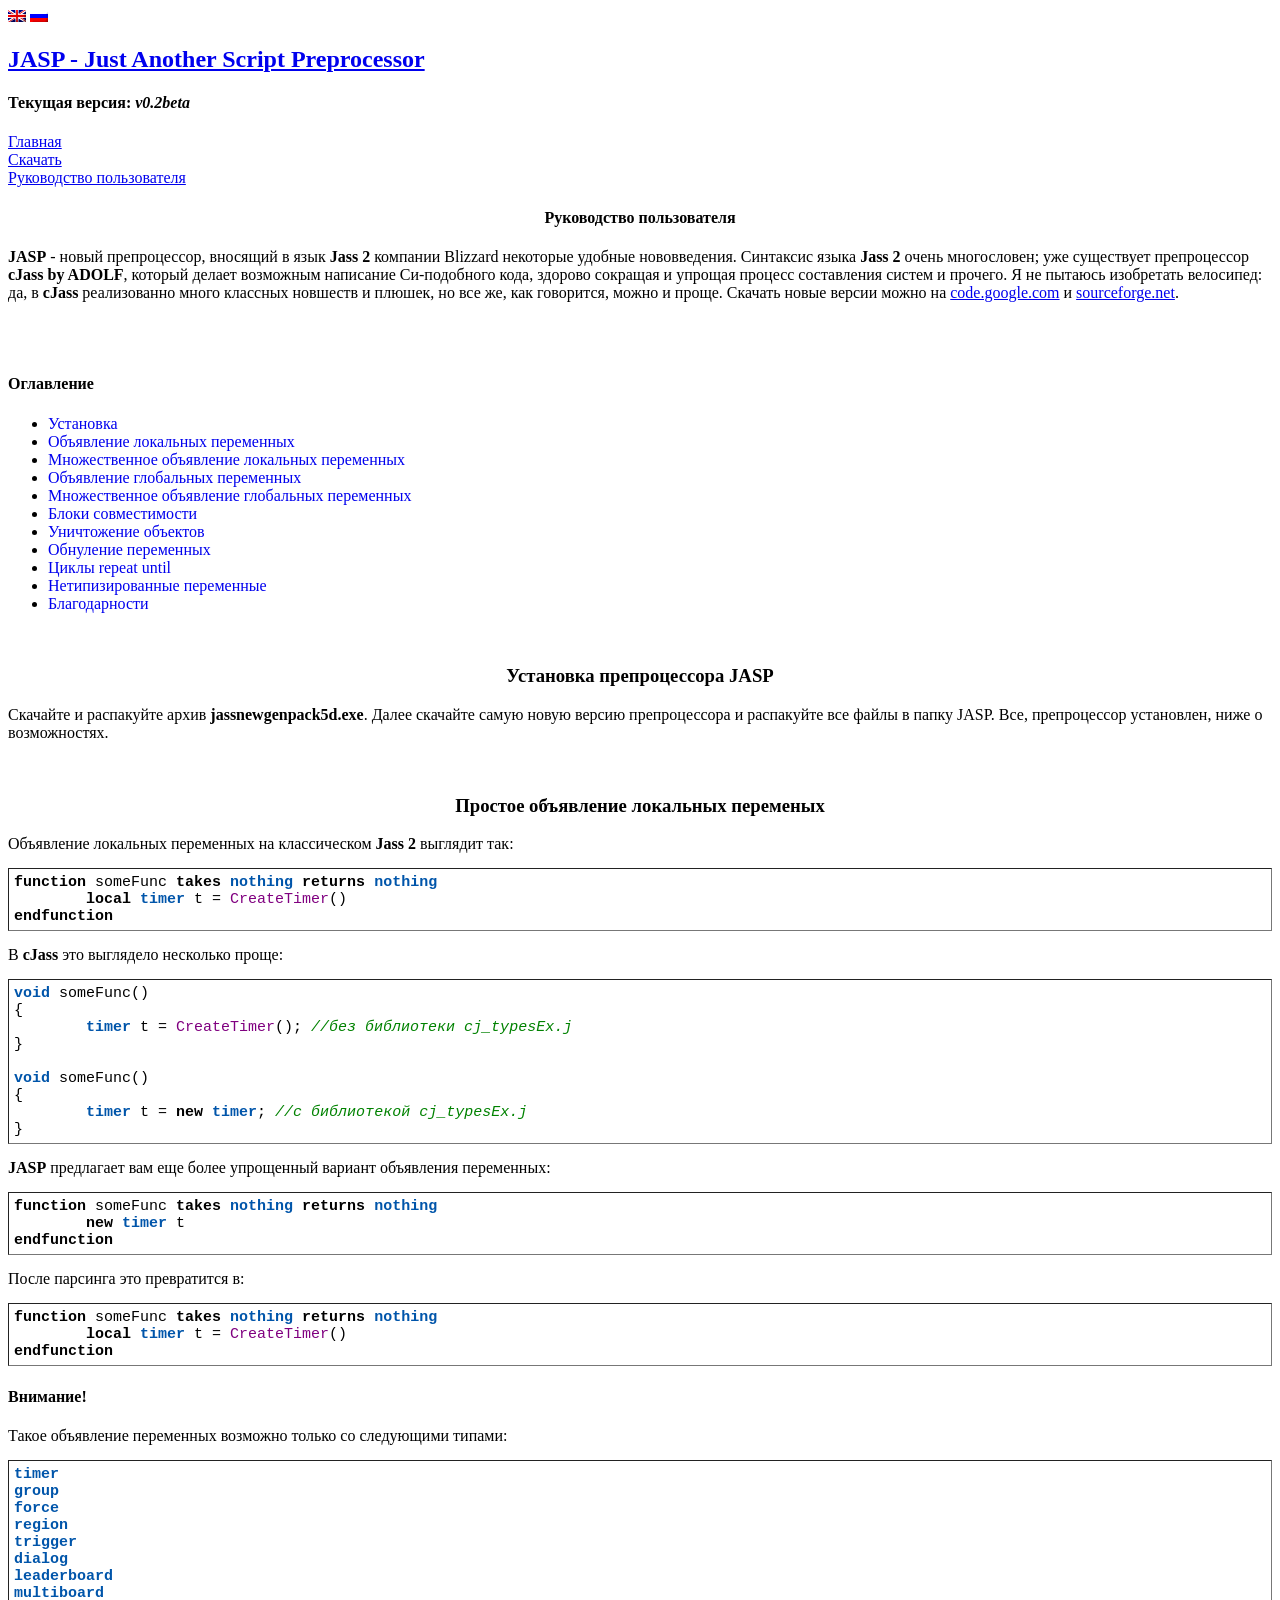
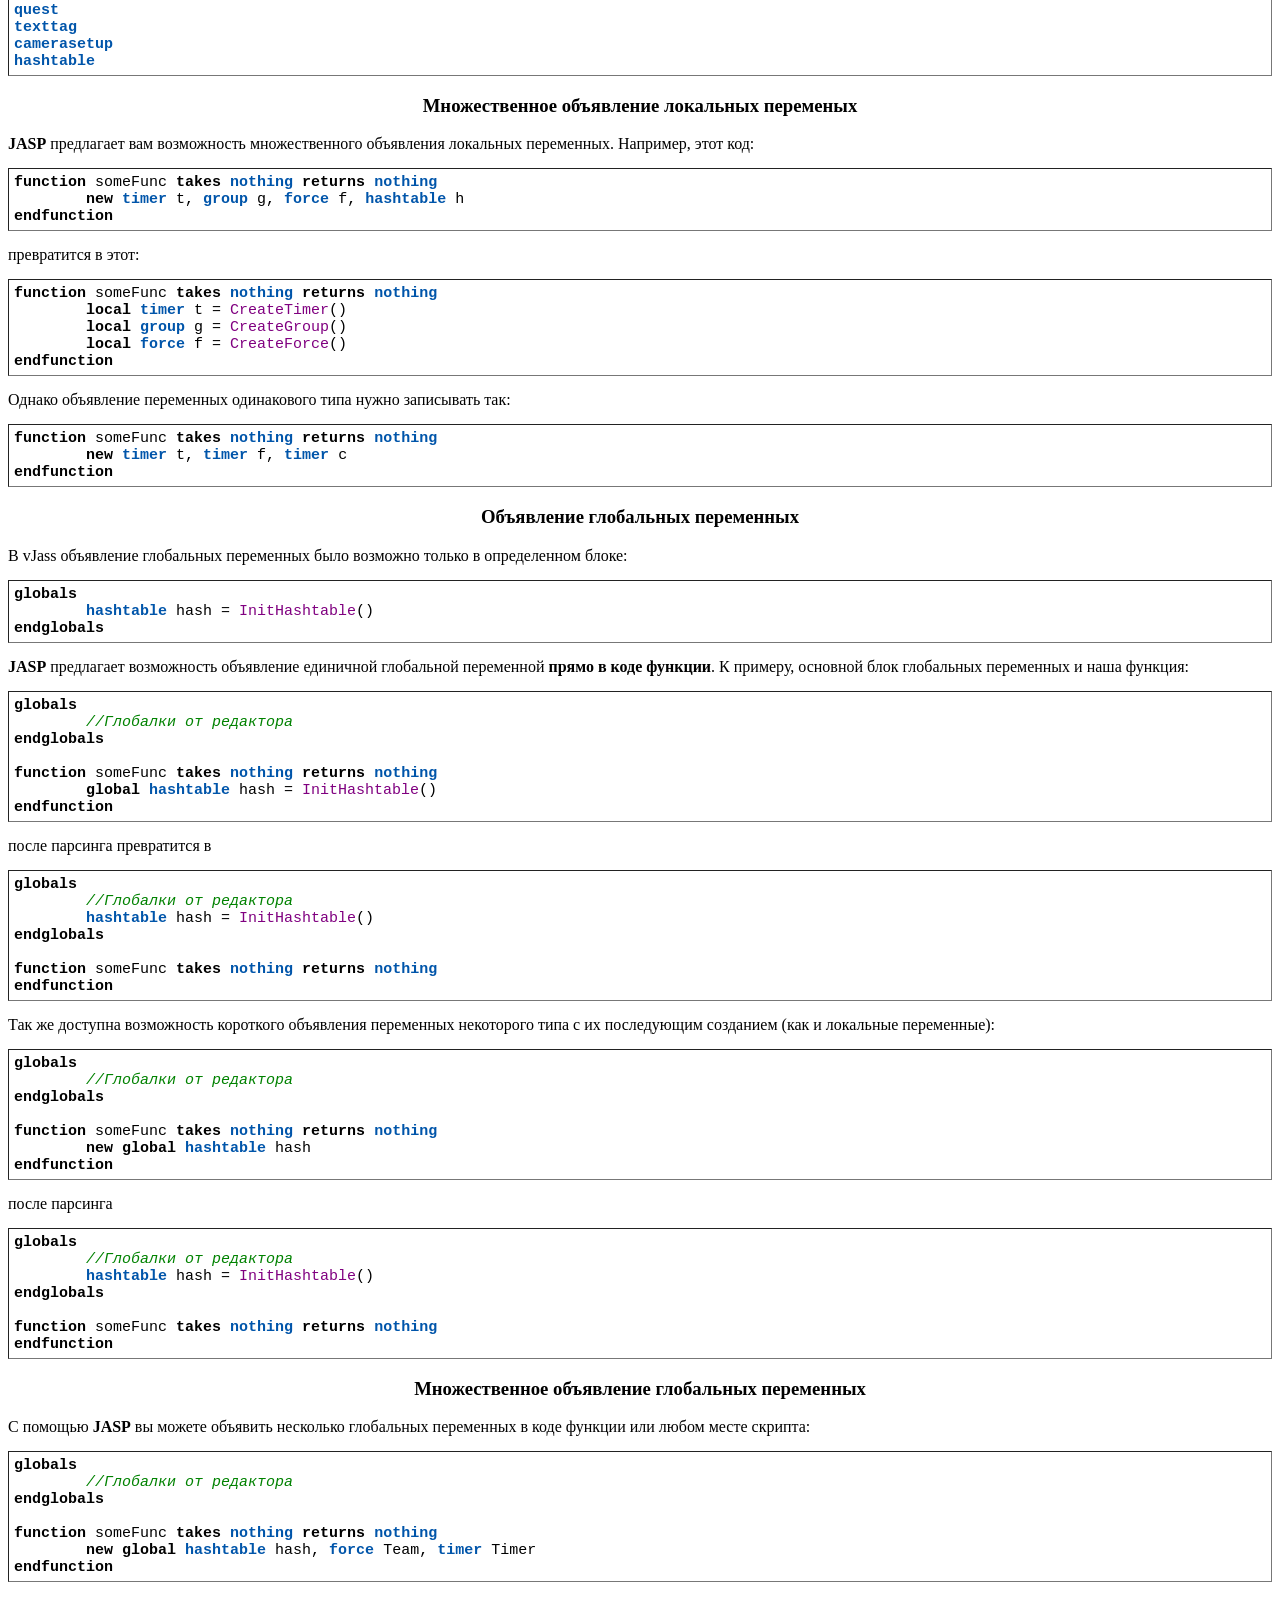
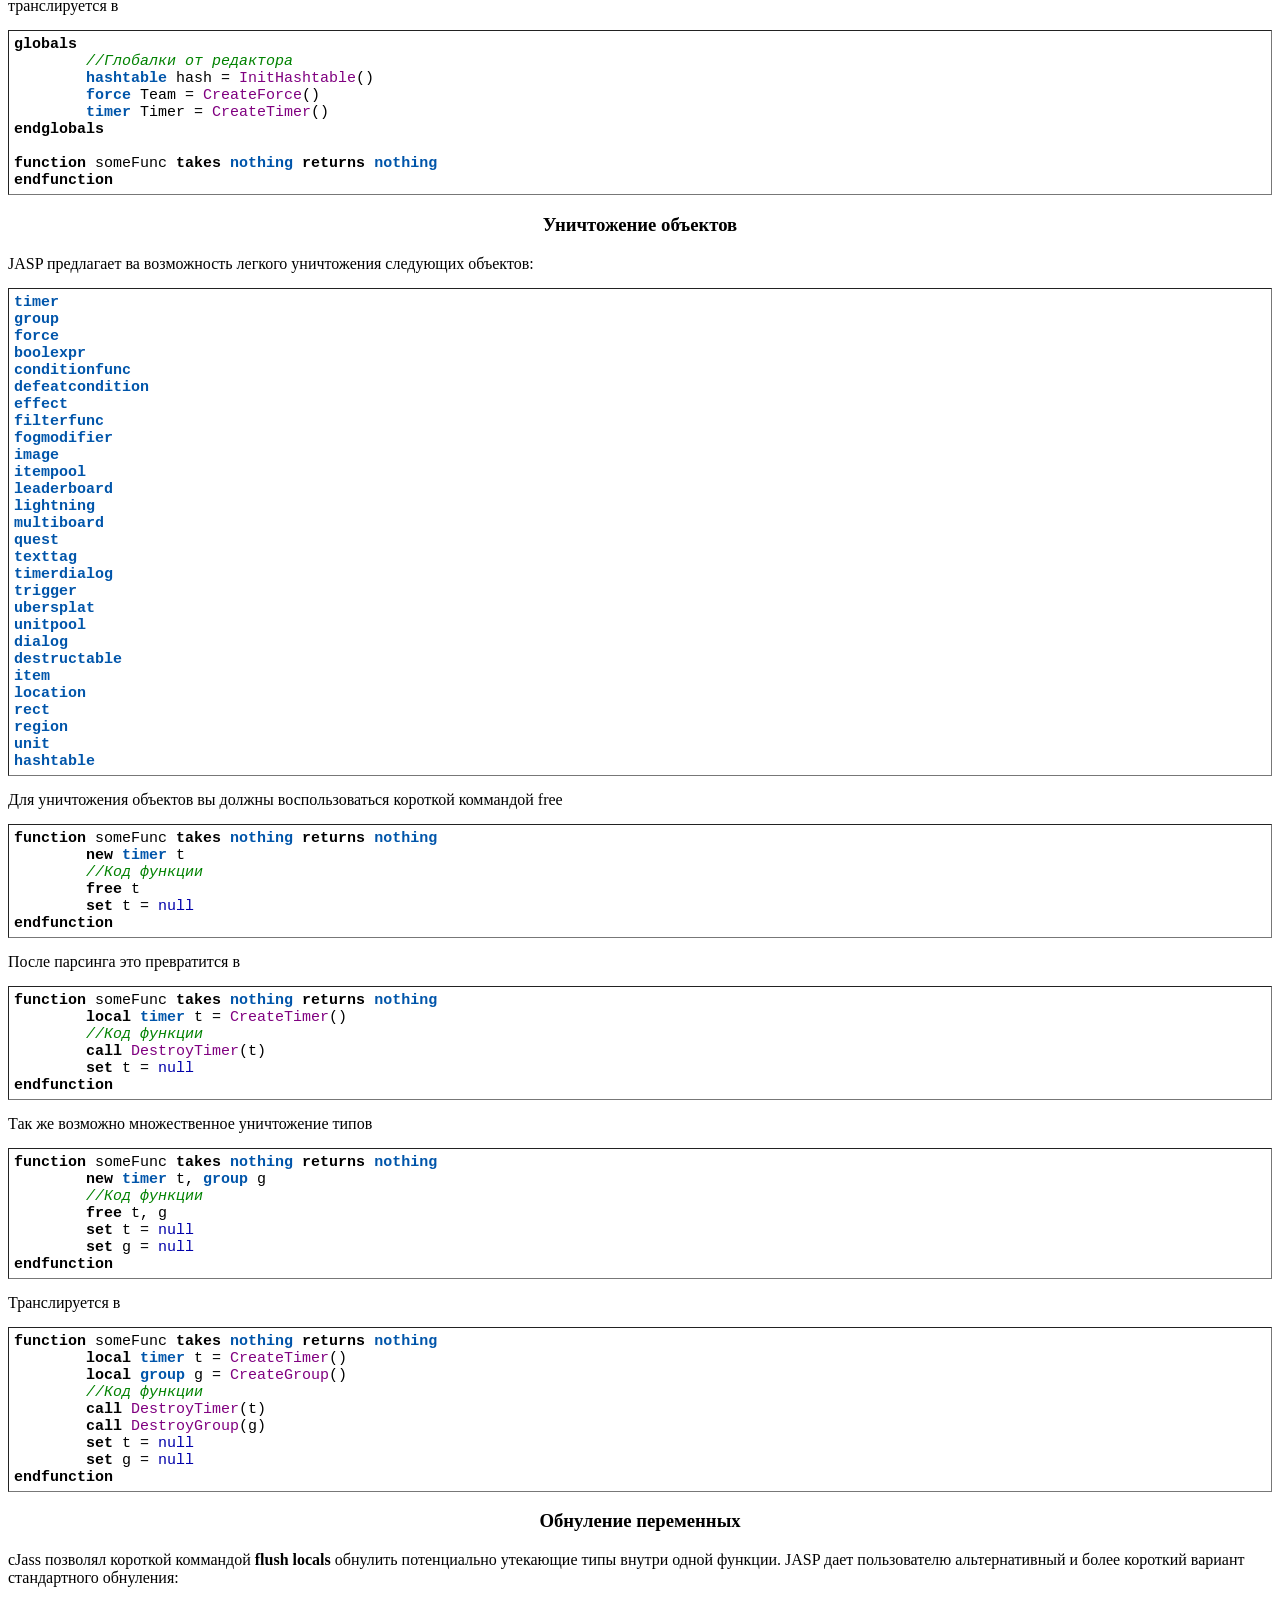
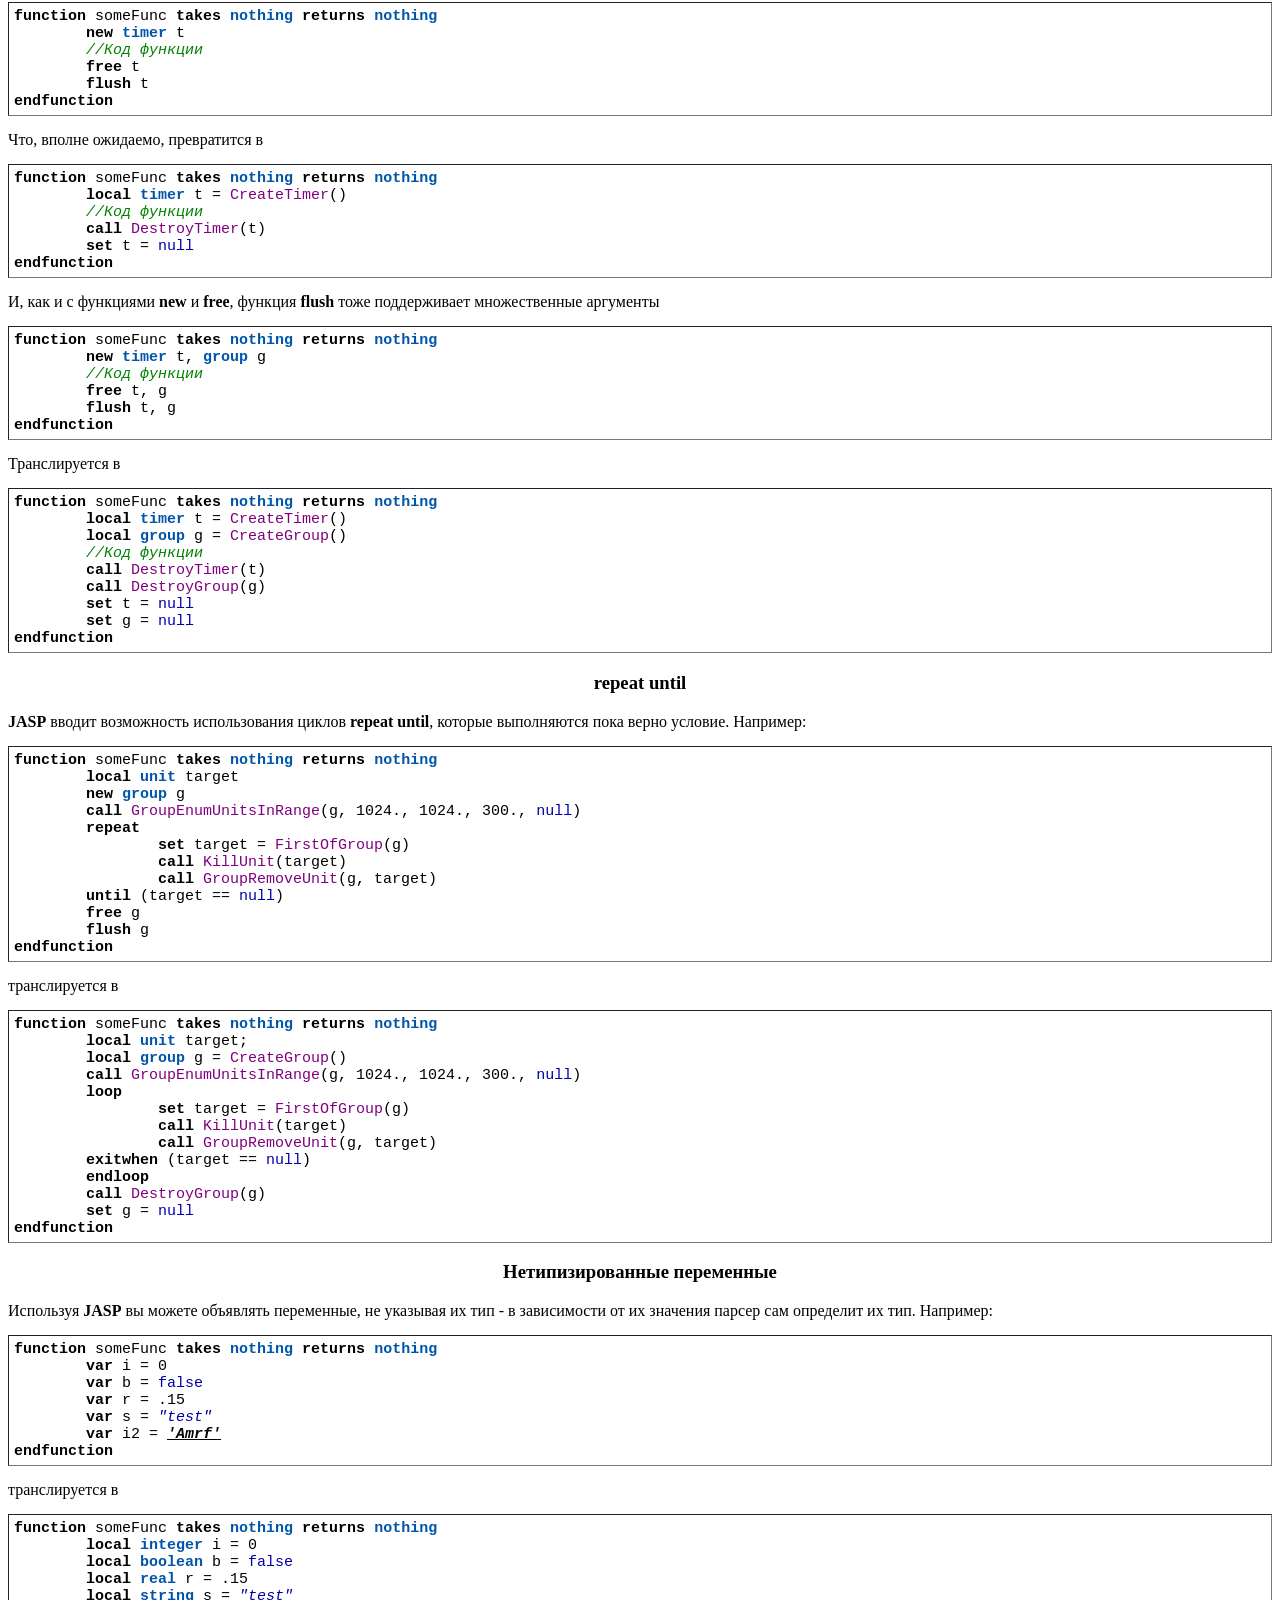
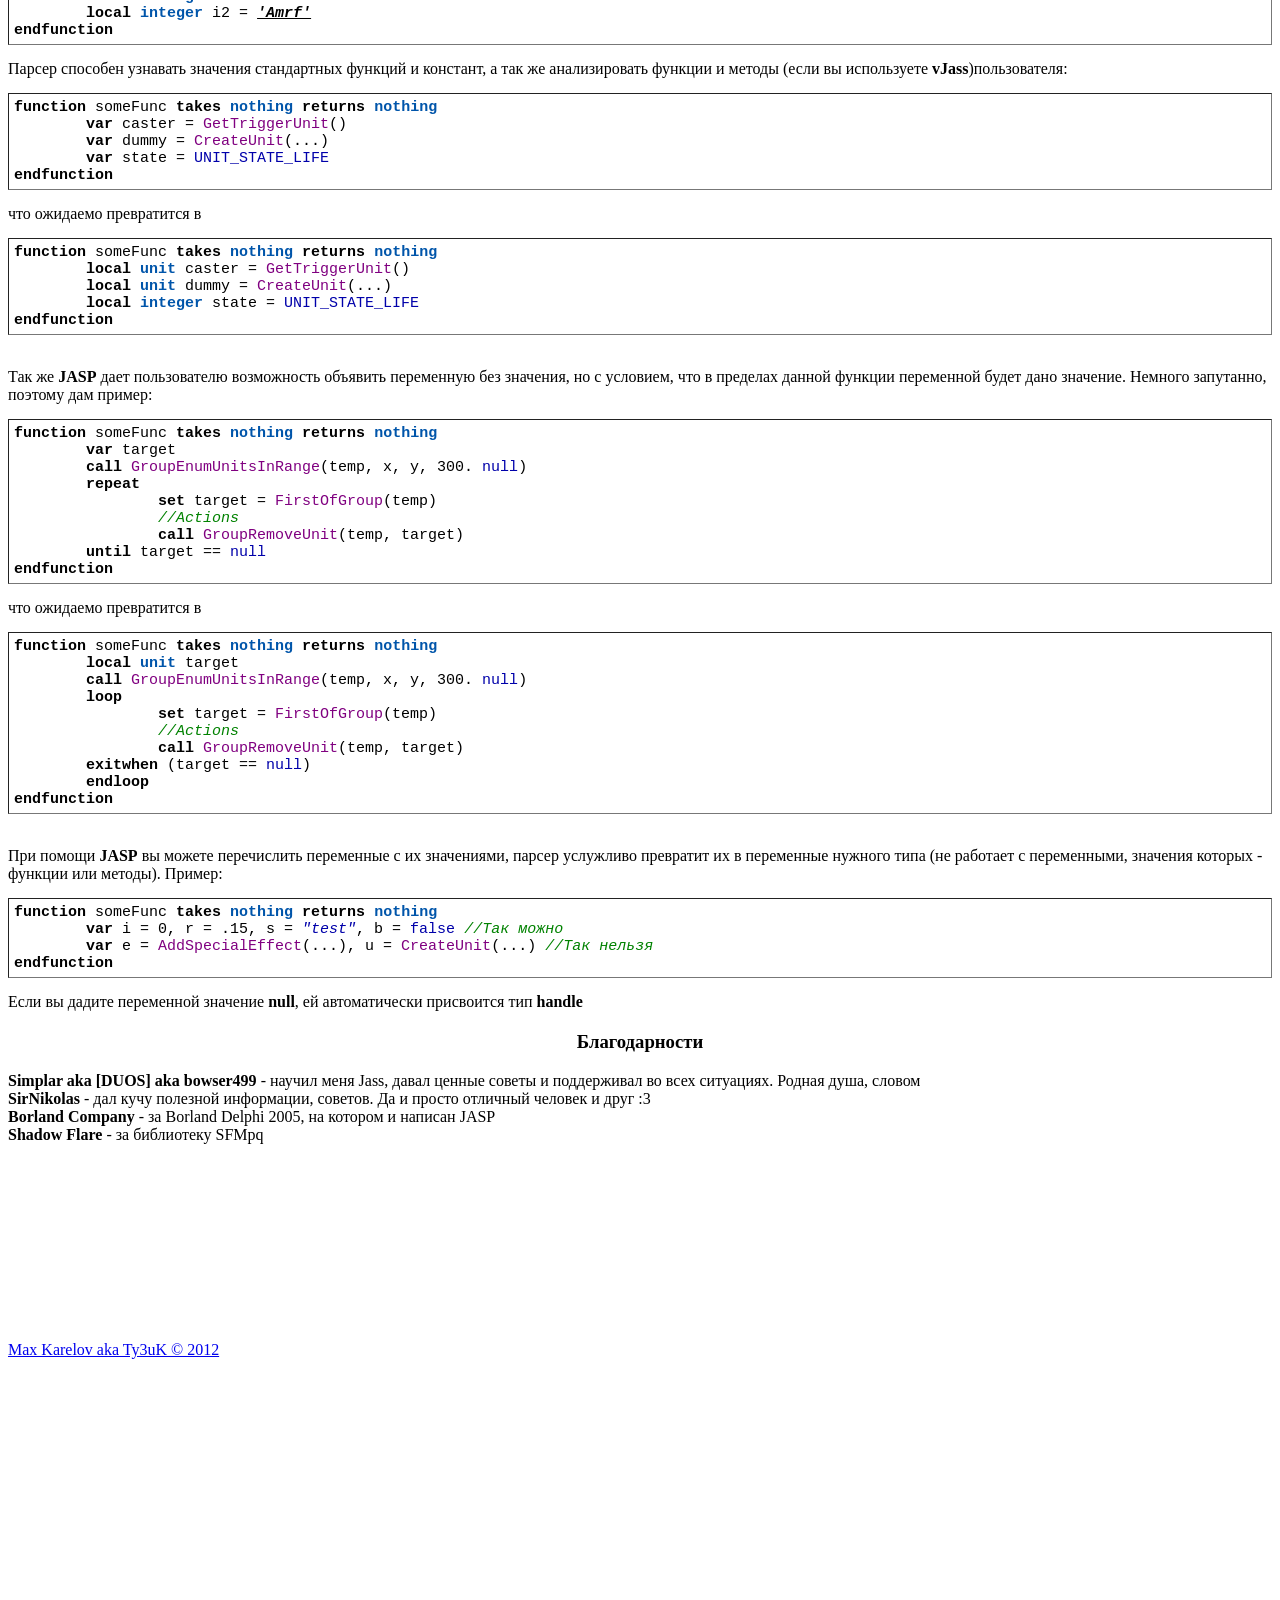
<file: manual/rus/index.html>
<!DOCTYPE html PUBLIC "-//W3C//DTD XHTML 1.0 Strict//EN" "http://www.w3.org/TR/xhtml1/DTD/xhtml1-strict.dtd">
<html xmlns="http://www.w3.org/1999/xhtml" xml:lang="en" lang="en">
	<head>
		<meta http-equiv="Content-Type" content="text/html; charset=UTF-8" />
		<meta name="Description" content="JASP (Just Another Script Preprocessor) - небольшой препроцессор для языка Jass 2 компании Blizzard" />
		<link rel="shortcut icon" href="http://w3jp.ru/favicon.ico" type="image/x-icon" />
		<link rel="icon" href="http://w3jp.ru/favicon.ico" type="image/x-icon" />
		<title>JASP - Руководство пользователя</title>
		<link type="text/css" rel="StyleSheet" href="http://w3jp.ru/style.css" />
		<style type="text/css">
			pre
			{
				font-size: 15px !important;
				border: 1px #777777 inset;
				padding: 5px;
			}
			h3 {text-align: center;}
			.noline {text-decoration: none;}
		</style>
	</head>

	<body>
	
		<div id="page">
		
			<div id="header">
				<div id="lang">
					<a href="http://w3jp.ru/"><img src="/images/eng.png" /></a>
					<a href="http://w3jp.ru/rus/"><img src="/images/rus.png" /></a>
				</div>
				<h2><a href="http://w3jp.ru/rus/">JASP - Just Another Script Preprocessor</a></h2>
				<h4><b>Текущая версия:</b> <i>v0.2beta</i></h4>
				<div class="menu"><a href="http://w3jp.ru/rus/">Главная</a></div>
				<div class="menu"><a href="https://sourceforge.net/projects/wc3jasp/files/">Скачать</a></div>
				<div class="menu"><a href="http://w3jp.ru/manual/rus/">Руководство пользователя</a></div>
			</div>
			
			<div id="main" style="text-align: none;">
	
	<center><h4>Руководство пользователя</h4></center>
		<p>
		<b>JASP</b> - новый препроцессор, вносящий в язык <b>Jass 2</b> компании Blizzard некоторые удобные нововведения. Синтаксис языка <b>Jass 2</b> очень многословен; уже существует препроцессор <b>cJass by ADOLF</b>, который делает возможным написание Си-подобного кода, здорово сокращая и упрощая процесс составления систем и прочего. Я не пытаюсь изобретать велосипед: да, в <b>cJass</b> реализованно много классных новшеств и плюшек, но все же, как говорится, можно и проще. Скачать новые версии можно на <a href="http://code.google.com/p/jasp">code.google.com</a> и <a href="https://sourceforge.net/projects/jasp">sourceforge.net</a>.</p><br>
		<br>
		<h4>Оглавление</h4>
		<ul>
			<li><a href="#pt00" class="noline">Установка</a></li>
			<li><a href="#pt01" class="noline">Объявление локальных переменных</a></li>
			<li><a href="#pt02" class="noline">Множественное объявление локальных переменных</a></li>
			<li><a href="#pt03" class="noline">Объявление глобальных переменных</a></li>
			<li><a href="#pt04" class="noline">Множественное объявление глобальных переменных</a></li>
			<li><a href="#pt05" class="noline">Блоки совместимости</a></li>
			<li><a href="#pt06" class="noline">Уничтожение объектов</a></li>
			<li><a href="#pt07" class="noline">Обнуление переменных</a></li>
			<li><a href="#pt08" class="noline">Циклы repeat until</a></li>
			<li><a href="#pt09" class="noline">Нетипизированные переменные</a></li>
			<li><a href="#thx" class="noline">Благодарности</a></li>
		</ul>
		<br>
		<p></p><h3><a name="pt00"></a>Установка препроцессора JASP</h3>
		Скачайте и распакуйте архив <b>jassnewgenpack5d.exe</b>. Далее скачайте самую новую версию препроцессора и распакуйте все файлы в папку JASP. Все, препроцессор установлен, ниже о возможностях.<p></p>
		<br>
		<p></p><h3><a name="pt01"></a>Простое объявление локальных переменых</h3>
		Объявление локальных переменных на классическом <b>Jass 2</b> выглядит так:
<pre class="jass" style="background: none repeat scroll 0% 0% rgb(255, 255, 255);"><span style="color: #000000; font-weight: bold;">function</span> someFunc <span style="color: #000000; font-weight: bold;">takes</span> <span style="color: #0055AA; font-weight: bold;">nothing</span> <span style="color: #000000; font-weight: bold;">returns</span> <span style="color: #0055AA; font-weight: bold;">nothing</span>
	<span style="color: #000000; font-weight: bold;">local</span> <span style="color: #0055AA; font-weight: bold;">timer</span> t = <span style="color: #800080;">CreateTimer</span>()
<span style="color: #000000; font-weight: bold;">endfunction</span></pre>
		В <b>cJass</b> это выглядело несколько проще:
<pre class="jass" style="background: none repeat scroll 0% 0% rgb(255, 255, 255);"><span style="color: #0055AA; font-weight: bold;">void</span> someFunc()
{
	<span style="color: #0055AA; font-weight: bold;">timer</span> t = <span style="color: #800080;">CreateTimer</span>(); <span style="color: #008200; font-style: italic;">//без библиотеки cj_typesEx.j</span>
}

<span style="color: #0055AA; font-weight: bold;">void</span> someFunc()
{
	<span style="color: #0055AA; font-weight: bold;">timer</span> t = <span style="color: #000000; font-weight: bold;">new</span> <span style="color: #0055AA; font-weight: bold;">timer</span>; <span style="color: #008200; font-style: italic;">//с библиотекой cj_typesEx.j</span>
}</pre>
		<b>JASP</b> предлагает вам еще более упрощенный вариант объявления переменных:
<pre class="jass" style="background: none repeat scroll 0% 0% rgb(255, 255, 255);"><span style="color: #000000; font-weight: bold;">function</span> someFunc <span style="color: #000000; font-weight: bold;">takes</span> <span style="color: #0055AA; font-weight: bold;">nothing</span> <span style="color: #000000; font-weight: bold;">returns</span> <span style="color: #0055AA; font-weight: bold;">nothing</span>
	<span style="color: #000000; font-weight: bold;">new</span> <span style="color: #0055AA; font-weight: bold;">timer</span> t
<span style="color: #000000; font-weight: bold;">endfunction</span></pre>
		После парсинга это превратится в:
<pre class="jass" style="background: none repeat scroll 0% 0% rgb(255, 255, 255);"><span style="color: #000000; font-weight: bold;">function</span> someFunc <span style="color: #000000; font-weight: bold;">takes</span> <span style="color: #0055AA; font-weight: bold;">nothing</span> <span style="color: #000000; font-weight: bold;">returns</span> <span style="color: #0055AA; font-weight: bold;">nothing</span>
	<span style="color: #000000; font-weight: bold;">local</span> <span style="color: #0055AA; font-weight: bold;">timer</span> t = <span style="color: #800080;">CreateTimer</span>()
<span style="color: #000000; font-weight: bold;">endfunction</span></pre>
	<h4>Внимание!</h4> Такое объявление переменных возможно только со следующими типами:
<pre class="jass" style="background: none repeat scroll 0% 0% rgb(255, 255, 255);"><span style="color: #0055AA; font-weight: bold;">timer</span>
<span style="color: #0055AA; font-weight: bold;">group</span>
<span style="color: #0055AA; font-weight: bold;">force</span>
<span style="color: #0055AA; font-weight: bold;">region</span>
<span style="color: #0055AA; font-weight: bold;">trigger</span>
<span style="color: #0055AA; font-weight: bold;">dialog</span>
<span style="color: #0055AA; font-weight: bold;">leaderboard</span>
<span style="color: #0055AA; font-weight: bold;">multiboard</span>
<span style="color: #0055AA; font-weight: bold;">quest</span>
<span style="color: #0055AA; font-weight: bold;">texttag</span>
<span style="color: #0055AA; font-weight: bold;">camerasetup</span>
<span style="color: #0055AA; font-weight: bold;">hashtable</span>
</pre><p></p>
		<p></p><h3><a name="pt02"></a>Множественное объявление локальных переменых</h3>
		<b>JASP</b> предлагает вам возможность множественного объявления локальных переменных. Например, этот код:
<pre class="jass" style="background: none repeat scroll 0% 0% rgb(255, 255, 255);"><span style="color: #000000; font-weight: bold;">function</span> someFunc <span style="color: #000000; font-weight: bold;">takes</span> <span style="color: #0055AA; font-weight: bold;">nothing</span> <span style="color: #000000; font-weight: bold;">returns</span> <span style="color: #0055AA; font-weight: bold;">nothing</span>
	<span style="color: #000000; font-weight: bold;">new</span> <span style="color: #0055AA; font-weight: bold;">timer</span> t, <span style="color: #0055AA; font-weight: bold;">group</span> g, <span style="color: #0055AA; font-weight: bold;">force</span> f, <span style="color: #0055AA; font-weight: bold;">hashtable</span> h
<span style="color: #000000; font-weight: bold;">endfunction</span></pre>
		превратится в этот:
<pre class="jass" style="background: none repeat scroll 0% 0% rgb(255, 255, 255);"><span style="color: #000000; font-weight: bold;">function</span> someFunc <span style="color: #000000; font-weight: bold;">takes</span> <span style="color: #0055AA; font-weight: bold;">nothing</span> <span style="color: #000000; font-weight: bold;">returns</span> <span style="color: #0055AA; font-weight: bold;">nothing</span>
	<span style="color: #000000; font-weight: bold;">local</span> <span style="color: #0055AA; font-weight: bold;">timer</span> t = <span style="color: #800080;">CreateTimer</span>()
	<span style="color: #000000; font-weight: bold;">local</span> <span style="color: #0055AA; font-weight: bold;">group</span> g = <span style="color: #800080;">CreateGroup</span>()
	<span style="color: #000000; font-weight: bold;">local</span> <span style="color: #0055AA; font-weight: bold;">force</span> f = <span style="color: #800080;">CreateForce</span>()
<span style="color: #000000; font-weight: bold;">endfunction</span></pre>
		Однако объявление переменных одинакового типа нужно записывать так:
<pre class="jass" style="background: none repeat scroll 0% 0% rgb(255, 255, 255);"><span style="color: #000000; font-weight: bold;">function</span> someFunc <span style="color: #000000; font-weight: bold;">takes</span> <span style="color: #0055AA; font-weight: bold;">nothing</span> <span style="color: #000000; font-weight: bold;">returns</span> <span style="color: #0055AA; font-weight: bold;">nothing</span>
	<span style="color: #000000; font-weight: bold;">new</span> <span style="color: #0055AA; font-weight: bold;">timer</span> t, <span style="color: #0055AA; font-weight: bold;">timer</span> f, <span style="color: #0055AA; font-weight: bold;">timer</span> c
<span style="color: #000000; font-weight: bold;">endfunction</span></pre><p></p>
		<p></p><h3><a name="pt03"></a>Объявление глобальных переменных</h3>
		В vJass объявление глобальных переменных было возможно только в определенном блоке:
<pre class="jass" style="background: none repeat scroll 0% 0% rgb(255, 255, 255);"><span style="color: #000000; font-weight: bold;">globals</span>
	<span style="color: #0055AA; font-weight: bold;">hashtable</span> hash = <span style="color: #800080;">InitHashtable</span>()
<span style="color: #000000; font-weight: bold;">endglobals</span></pre>
		<b>JASP</b> предлагает возможность объявление единичной глобальной переменной <b>прямо в коде функции</b>. К примеру, основной блок глобальных переменных и наша функция:
<pre class="jass" style="background: none repeat scroll 0% 0% rgb(255, 255, 255);"><span style="color: #000000; font-weight: bold;">globals</span>
	<span style="color: #008200; font-style: italic;">//Глобалки от редактора</span>
<span style="color: #000000; font-weight: bold;">endglobals</span>

<span style="color: #000000; font-weight: bold;">function</span> someFunc <span style="color: #000000; font-weight: bold;">takes</span> <span style="color: #0055AA; font-weight: bold;">nothing</span> <span style="color: #000000; font-weight: bold;">returns</span> <span style="color: #0055AA; font-weight: bold;">nothing</span>
	<span style="color: #000000; font-weight: bold;">global</span> <span style="color: #0055AA; font-weight: bold;">hashtable</span> hash = <span style="color: #800080;">InitHashtable</span>()
<span style="color: #000000; font-weight: bold;">endfunction</span>
</pre>
		после парсинга превратится в
<pre class="jass" style="background: none repeat scroll 0% 0% rgb(255, 255, 255);"><span style="color: #000000; font-weight: bold;">globals</span>
	<span style="color: #008200; font-style: italic;">//Глобалки от редактора</span>
	<span style="color: #0055AA; font-weight: bold;">hashtable</span> hash = <span style="color: #800080;">InitHashtable</span>()
<span style="color: #000000; font-weight: bold;">endglobals</span>

<span style="color: #000000; font-weight: bold;">function</span> someFunc <span style="color: #000000; font-weight: bold;">takes</span> <span style="color: #0055AA; font-weight: bold;">nothing</span> <span style="color: #000000; font-weight: bold;">returns</span> <span style="color: #0055AA; font-weight: bold;">nothing</span>
<span style="color: #000000; font-weight: bold;">endfunction</span>
</pre>
		Так же доступна возможность короткого объявления переменных некоторого типа с их последующим созданием (как и локальные переменные):
<pre class="jass" style="background: none repeat scroll 0% 0% rgb(255, 255, 255);"><span style="color: #000000; font-weight: bold;">globals</span>
	<span style="color: #008200; font-style: italic;">//Глобалки от редактора</span>
<span style="color: #000000; font-weight: bold;">endglobals</span>

<span style="color: #000000; font-weight: bold;">function</span> someFunc <span style="color: #000000; font-weight: bold;">takes</span> <span style="color: #0055AA; font-weight: bold;">nothing</span> <span style="color: #000000; font-weight: bold;">returns</span> <span style="color: #0055AA; font-weight: bold;">nothing</span>
	<span style="color: #000000; font-weight: bold;">new</span> <span style="color: #000000; font-weight: bold;">global</span> <span style="color: #0055AA; font-weight: bold;">hashtable</span> hash
<span style="color: #000000; font-weight: bold;">endfunction</span>
</pre>
		после парсинга
<pre class="jass" style="background: none repeat scroll 0% 0% rgb(255, 255, 255);"><span style="color: #000000; font-weight: bold;">globals</span>
	<span style="color: #008200; font-style: italic;">//Глобалки от редактора</span>
	<span style="color: #0055AA; font-weight: bold;">hashtable</span> hash = <span style="color: #800080;">InitHashtable</span>()
<span style="color: #000000; font-weight: bold;">endglobals</span>

<span style="color: #000000; font-weight: bold;">function</span> someFunc <span style="color: #000000; font-weight: bold;">takes</span> <span style="color: #0055AA; font-weight: bold;">nothing</span> <span style="color: #000000; font-weight: bold;">returns</span> <span style="color: #0055AA; font-weight: bold;">nothing</span>
<span style="color: #000000; font-weight: bold;">endfunction</span>
</pre><p></p>
		<p></p><h3><a name="pt04"></a>Множественное объявление глобальных переменных</h3>
		С помощью <b>JASP</b> вы можете объявить несколько глобальных переменных в коде функции или любом месте скрипта:
<pre class="jass" style="background: none repeat scroll 0% 0% rgb(255, 255, 255);"><span style="color: #000000; font-weight: bold;">globals</span>
	<span style="color: #008200; font-style: italic;">//Глобалки от редактора</span>
<span style="color: #000000; font-weight: bold;">endglobals</span>

<span style="color: #000000; font-weight: bold;">function</span> someFunc <span style="color: #000000; font-weight: bold;">takes</span> <span style="color: #0055AA; font-weight: bold;">nothing</span> <span style="color: #000000; font-weight: bold;">returns</span> <span style="color: #0055AA; font-weight: bold;">nothing</span>
	<span style="color: #000000; font-weight: bold;">new</span> <span style="color: #000000; font-weight: bold;">global</span> <span style="color: #0055AA; font-weight: bold;">hashtable</span> hash, <span style="color: #0055AA; font-weight: bold;">force</span> Team, <span style="color: #0055AA; font-weight: bold;">timer</span> Timer
<span style="color: #000000; font-weight: bold;">endfunction</span>
</pre>
		транслируется в
<pre class="jass" style="background: none repeat scroll 0% 0% rgb(255, 255, 255);"><span style="color: #000000; font-weight: bold;">globals</span>
	<span style="color: #008200; font-style: italic;">//Глобалки от редактора</span>
	<span style="color: #0055AA; font-weight: bold;">hashtable</span> hash = <span style="color: #800080;">InitHashtable</span>()
	<span style="color: #0055AA; font-weight: bold;">force</span> Team = <span style="color: #800080;">CreateForce</span>()
	<span style="color: #0055AA; font-weight: bold;">timer</span> Timer = <span style="color: #800080;">CreateTimer</span>()
<span style="color: #000000; font-weight: bold;">endglobals</span>

<span style="color: #000000; font-weight: bold;">function</span> someFunc <span style="color: #000000; font-weight: bold;">takes</span> <span style="color: #0055AA; font-weight: bold;">nothing</span> <span style="color: #000000; font-weight: bold;">returns</span> <span style="color: #0055AA; font-weight: bold;">nothing</span>
<span style="color: #000000; font-weight: bold;">endfunction</span>
</pre><p></p>
		<!--<p><h3><a name="pt05"></a>Блоки совместимости</h3>
		При использовании <b>JASP</b> с другими препроцессорами могут встречаться конфликтные ситуации. Например, мы объявляем новую переменную с помощью <b>cJass</b> при включенной библиотеке <b>cj_typesEx.j</b>
<pre class="jass">void someFunc()
{
	timer t = new timer;
}</pre>
		После парсинга через <b>JASP</b> и <b>cJass</b> это превратится в
<pre class="jass">void someFunc()
{
	local timer t=local timer = CreateTimer()
}</pre>
		Не очень хорошо, правда? Но есть решение. Для этого нужно заключить нужный нам кусочек кода в такой блок:
<pre class="jass">void someFunc()
{
	<div style="color: #777777">//!nojasp</div>
	timer t = new timer;
	//!endnojasp
}</pre>
		После парсинга через <b>JASP</b> и <b>cJass</b> мы получаем все то же:
<pre class="jass">void someFunc()
{
	local timer t = CreateTimer()
}</pre></p>-->
		<p></p><h3><a name="pt06"></a>Уничтожение объектов</h3>
		JASP предлагает ва возможность легкого уничтожения следующих объектов:
<pre class="jass" style="background: none repeat scroll 0% 0% rgb(255, 255, 255);"><span style="color: #0055AA; font-weight: bold;">timer</span>
<span style="color: #0055AA; font-weight: bold;">group</span>
<span style="color: #0055AA; font-weight: bold;">force</span>
<span style="color: #0055AA; font-weight: bold;">boolexpr</span>
<span style="color: #0055AA; font-weight: bold;">conditionfunc</span>
<span style="color: #0055AA; font-weight: bold;">defeatcondition</span>
<span style="color: #0055AA; font-weight: bold;">effect</span>
<span style="color: #0055AA; font-weight: bold;">filterfunc</span>
<span style="color: #0055AA; font-weight: bold;">fogmodifier</span>
<span style="color: #0055AA; font-weight: bold;">image</span>
<span style="color: #0055AA; font-weight: bold;">itempool</span>
<span style="color: #0055AA; font-weight: bold;">leaderboard</span>
<span style="color: #0055AA; font-weight: bold;">lightning</span>
<span style="color: #0055AA; font-weight: bold;">multiboard</span>
<span style="color: #0055AA; font-weight: bold;">quest</span>
<span style="color: #0055AA; font-weight: bold;">texttag</span>
<span style="color: #0055AA; font-weight: bold;">timerdialog</span>
<span style="color: #0055AA; font-weight: bold;">trigger</span>
<span style="color: #0055AA; font-weight: bold;">ubersplat</span>
<span style="color: #0055AA; font-weight: bold;">unitpool</span>
<span style="color: #0055AA; font-weight: bold;">dialog</span>
<span style="color: #0055AA; font-weight: bold;">destructable</span>
<span style="color: #0055AA; font-weight: bold;">item</span>
<span style="color: #0055AA; font-weight: bold;">location</span>
<span style="color: #0055AA; font-weight: bold;">rect</span>
<span style="color: #0055AA; font-weight: bold;">region</span>
<span style="color: #0055AA; font-weight: bold;">unit</span>
<span style="color: #0055AA; font-weight: bold;">hashtable</span></pre>
		Для уничтожения объектов вы должны воспользоваться короткой коммандой free
<pre class="jass" style="background: none repeat scroll 0% 0% rgb(255, 255, 255);"><span style="color: #000000; font-weight: bold;">function</span> someFunc <span style="color: #000000; font-weight: bold;">takes</span> <span style="color: #0055AA; font-weight: bold;">nothing</span> <span style="color: #000000; font-weight: bold;">returns</span> <span style="color: #0055AA; font-weight: bold;">nothing</span>
	<span style="color: #000000; font-weight: bold;">new</span> <span style="color: #0055AA; font-weight: bold;">timer</span> t
	<span style="color: #008200; font-style: italic;">//Код функции</span>
	<span style="color: #000000; font-weight: bold;">free</span> t
	<span style="color: #000000; font-weight: bold;">set</span> t = <span style="color: #0000AA;">null</span>
<span style="color: #000000; font-weight: bold;">endfunction</span></pre>
		После парсинга это превратится в
<pre class="jass" style="background: none repeat scroll 0% 0% rgb(255, 255, 255);"><span style="color: #000000; font-weight: bold;">function</span> someFunc <span style="color: #000000; font-weight: bold;">takes</span> <span style="color: #0055AA; font-weight: bold;">nothing</span> <span style="color: #000000; font-weight: bold;">returns</span> <span style="color: #0055AA; font-weight: bold;">nothing</span>
	<span style="color: #000000; font-weight: bold;">local</span> <span style="color: #0055AA; font-weight: bold;">timer</span> t = <span style="color: #800080;">CreateTimer</span>()
	<span style="color: #008200; font-style: italic;">//Код функции</span>
	<span style="color: #000000; font-weight: bold;">call</span> <span style="color: #800080;">DestroyTimer</span>(t)
	<span style="color: #000000; font-weight: bold;">set</span> t = <span style="color: #0000AA;">null</span>
<span style="color: #000000; font-weight: bold;">endfunction</span></pre>
		Так же возможно множественное уничтожение типов
<pre class="jass" style="background: none repeat scroll 0% 0% rgb(255, 255, 255);"><span style="color: #000000; font-weight: bold;">function</span> someFunc <span style="color: #000000; font-weight: bold;">takes</span> <span style="color: #0055AA; font-weight: bold;">nothing</span> <span style="color: #000000; font-weight: bold;">returns</span> <span style="color: #0055AA; font-weight: bold;">nothing</span>
	<span style="color: #000000; font-weight: bold;">new</span> <span style="color: #0055AA; font-weight: bold;">timer</span> t, <span style="color: #0055AA; font-weight: bold;">group</span> g
	<span style="color: #008200; font-style: italic;">//Код функции</span>
	<span style="color: #000000; font-weight: bold;">free</span> t, g
	<span style="color: #000000; font-weight: bold;">set</span> t = <span style="color: #0000AA;">null</span>
	<span style="color: #000000; font-weight: bold;">set</span> g = <span style="color: #0000AA;">null</span>
<span style="color: #000000; font-weight: bold;">endfunction</span></pre>
		Транслируется в
<pre class="jass" style="background: none repeat scroll 0% 0% rgb(255, 255, 255);"><span style="color: #000000; font-weight: bold;">function</span> someFunc <span style="color: #000000; font-weight: bold;">takes</span> <span style="color: #0055AA; font-weight: bold;">nothing</span> <span style="color: #000000; font-weight: bold;">returns</span> <span style="color: #0055AA; font-weight: bold;">nothing</span>
	<span style="color: #000000; font-weight: bold;">local</span> <span style="color: #0055AA; font-weight: bold;">timer</span> t = <span style="color: #800080;">CreateTimer</span>()
	<span style="color: #000000; font-weight: bold;">local</span> <span style="color: #0055AA; font-weight: bold;">group</span> g = <span style="color: #800080;">CreateGroup</span>()
	<span style="color: #008200; font-style: italic;">//Код функции</span>
	<span style="color: #000000; font-weight: bold;">call</span> <span style="color: #800080;">DestroyTimer</span>(t)
	<span style="color: #000000; font-weight: bold;">call</span> <span style="color: #800080;">DestroyGroup</span>(g)
	<span style="color: #000000; font-weight: bold;">set</span> t = <span style="color: #0000AA;">null</span>
	<span style="color: #000000; font-weight: bold;">set</span> g = <span style="color: #0000AA;">null</span>
<span style="color: #000000; font-weight: bold;">endfunction</span></pre><p></p>
		<p></p><h3><a name="pt07"></a>Обнуление переменных</h3>
		cJass позволял короткой коммандой <b>flush locals</b> обнулить потенциально утекающие типы внутри одной функции. JASP дает пользователю альтернативный и более короткий вариант стандартного обнуления:
<pre class="jass" style="background: none repeat scroll 0% 0% rgb(255, 255, 255);"><span style="color: #000000; font-weight: bold;">function</span> someFunc <span style="color: #000000; font-weight: bold;">takes</span> <span style="color: #0055AA; font-weight: bold;">nothing</span> <span style="color: #000000; font-weight: bold;">returns</span> <span style="color: #0055AA; font-weight: bold;">nothing</span>
	<span style="color: #000000; font-weight: bold;">new</span> <span style="color: #0055AA; font-weight: bold;">timer</span> t
	<span style="color: #008200; font-style: italic;">//Код функции</span>
	<span style="color: #000000; font-weight: bold;">free</span> t
	<span style="color: #000000; font-weight: bold;">flush</span> t
<span style="color: #000000; font-weight: bold;">endfunction</span></pre>
		Что, вполне ожидаемо, превратится в
<pre class="jass" style="background: none repeat scroll 0% 0% rgb(255, 255, 255);"><span style="color: #000000; font-weight: bold;">function</span> someFunc <span style="color: #000000; font-weight: bold;">takes</span> <span style="color: #0055AA; font-weight: bold;">nothing</span> <span style="color: #000000; font-weight: bold;">returns</span> <span style="color: #0055AA; font-weight: bold;">nothing</span>
	<span style="color: #000000; font-weight: bold;">local</span> <span style="color: #0055AA; font-weight: bold;">timer</span> t = <span style="color: #800080;">CreateTimer</span>()
	<span style="color: #008200; font-style: italic;">//Код функции</span>
	<span style="color: #000000; font-weight: bold;">call</span> <span style="color: #800080;">DestroyTimer</span>(t)
	<span style="color: #000000; font-weight: bold;">set</span> t = <span style="color: #0000AA;">null</span>
<span style="color: #000000; font-weight: bold;">endfunction</span></pre>
		И, как и с функциями <b>new</b> и <b>free</b>, функция <b>flush</b> тоже поддерживает множественные аргументы
<pre class="jass" style="background: none repeat scroll 0% 0% rgb(255, 255, 255);"><span style="color: #000000; font-weight: bold;">function</span> someFunc <span style="color: #000000; font-weight: bold;">takes</span> <span style="color: #0055AA; font-weight: bold;">nothing</span> <span style="color: #000000; font-weight: bold;">returns</span> <span style="color: #0055AA; font-weight: bold;">nothing</span>
	<span style="color: #000000; font-weight: bold;">new</span> <span style="color: #0055AA; font-weight: bold;">timer</span> t, <span style="color: #0055AA; font-weight: bold;">group</span> g
	<span style="color: #008200; font-style: italic;">//Код функции</span>
	<span style="color: #000000; font-weight: bold;">free</span> t, g
	<span style="color: #000000; font-weight: bold;">flush</span> t, g
<span style="color: #000000; font-weight: bold;">endfunction</span></pre>
		Транслируется в
<pre class="jass" style="background: none repeat scroll 0% 0% rgb(255, 255, 255);"><span style="color: #000000; font-weight: bold;">function</span> someFunc <span style="color: #000000; font-weight: bold;">takes</span> <span style="color: #0055AA; font-weight: bold;">nothing</span> <span style="color: #000000; font-weight: bold;">returns</span> <span style="color: #0055AA; font-weight: bold;">nothing</span>
	<span style="color: #000000; font-weight: bold;">local</span> <span style="color: #0055AA; font-weight: bold;">timer</span> t = <span style="color: #800080;">CreateTimer</span>()
	<span style="color: #000000; font-weight: bold;">local</span> <span style="color: #0055AA; font-weight: bold;">group</span> g = <span style="color: #800080;">CreateGroup</span>()
	<span style="color: #008200; font-style: italic;">//Код функции</span>
	<span style="color: #000000; font-weight: bold;">call</span> <span style="color: #800080;">DestroyTimer</span>(t)
	<span style="color: #000000; font-weight: bold;">call</span> <span style="color: #800080;">DestroyGroup</span>(g)
	<span style="color: #000000; font-weight: bold;">set</span> t = <span style="color: #0000AA;">null</span>
	<span style="color: #000000; font-weight: bold;">set</span> g = <span style="color: #0000AA;">null</span>
<span style="color: #000000; font-weight: bold;">endfunction</span></pre><p></p>
		<p></p><h3><a name="pt08"></a>repeat until</h3>
		<b>JASP</b> вводит возможность использования циклов <b>repeat until</b>, которые выполняются пока верно условие. Например:
<pre class="jass" style="background: none repeat scroll 0% 0% rgb(255, 255, 255);"><span style="color: #000000; font-weight: bold;">function</span> someFunc <span style="color: #000000; font-weight: bold;">takes</span> <span style="color: #0055AA; font-weight: bold;">nothing</span> <span style="color: #000000; font-weight: bold;">returns</span> <span style="color: #0055AA; font-weight: bold;">nothing</span>
	<span style="color: #000000; font-weight: bold;">local</span> <span style="color: #0055AA; font-weight: bold;">unit</span> target
	<span style="color: #000000; font-weight: bold;">new</span> <span style="color: #0055AA; font-weight: bold;">group</span> g
	<span style="color: #000000; font-weight: bold;">call</span> <span style="color: #800080;">GroupEnumUnitsInRange</span>(g, 1024., 1024., 300., <span style="color: #0000AA;">null</span>)
	<span style="color: #000000; font-weight: bold;">repeat</span>
		<span style="color: #000000; font-weight: bold;">set</span> target = <span style="color: #800080;">FirstOfGroup</span>(g)
		<span style="color: #000000; font-weight: bold;">call</span> <span style="color: #800080;">KillUnit</span>(target)
		<span style="color: #000000; font-weight: bold;">call</span> <span style="color: #800080;">GroupRemoveUnit</span>(g, target)
	<span style="color: #000000; font-weight: bold;">until</span> (target == <span style="color: #0000AA;">null</span>)
	<span style="color: #000000; font-weight: bold;">free</span> g
	<span style="color: #000000; font-weight: bold;">flush</span> g
<span style="color: #000000; font-weight: bold;">endfunction</span></pre>
		транслируется в
<pre class="jass" style="background: none repeat scroll 0% 0% rgb(255, 255, 255);"><span style="color: #000000; font-weight: bold;">function</span> someFunc <span style="color: #000000; font-weight: bold;">takes</span> <span style="color: #0055AA; font-weight: bold;">nothing</span> <span style="color: #000000; font-weight: bold;">returns</span> <span style="color: #0055AA; font-weight: bold;">nothing</span>
	<span style="color: #000000; font-weight: bold;">local</span> <span style="color: #0055AA; font-weight: bold;">unit</span> target;
	<span style="color: #000000; font-weight: bold;">local</span> <span style="color: #0055AA; font-weight: bold;">group</span> g = <span style="color: #800080;">CreateGroup</span>()
	<span style="color: #000000; font-weight: bold;">call</span> <span style="color: #800080;">GroupEnumUnitsInRange</span>(g, 1024., 1024., 300., <span style="color: #0000AA;">null</span>)
	<span style="color: #000000; font-weight: bold;">loop</span>
		<span style="color: #000000; font-weight: bold;">set</span> target = <span style="color: #800080;">FirstOfGroup</span>(g)
		<span style="color: #000000; font-weight: bold;">call</span> <span style="color: #800080;">KillUnit</span>(target)
		<span style="color: #000000; font-weight: bold;">call</span> <span style="color: #800080;">GroupRemoveUnit</span>(g, target)
	<span style="color: #000000; font-weight: bold;">exitwhen</span> (target == <span style="color: #0000AA;">null</span>)
	<span style="color: #000000; font-weight: bold;">endloop</span>
	<span style="color: #000000; font-weight: bold;">call</span> <span style="color: #800080;">DestroyGroup</span>(g)
	<span style="color: #000000; font-weight: bold;">set</span> g = <span style="color: #0000AA;">null</span>
<span style="color: #000000; font-weight: bold;">endfunction</span></pre><p></p>
		<p></p><h3><a name="pt09"></a>Нетипизированные переменные</h3>
		Используя <b>JASP</b> вы можете объявлять переменные, не указывая их тип - в зависимости от их значения парсер сам определит их тип. Например:
<pre class="jass" style="background: none repeat scroll 0% 0% rgb(255, 255, 255);"><span style="color: #000000; font-weight: bold;">function</span> someFunc <span style="color: #000000; font-weight: bold;">takes</span> <span style="color: #0055AA; font-weight: bold;">nothing</span> <span style="color: #000000; font-weight: bold;">returns</span> <span style="color: #0055AA; font-weight: bold;">nothing</span>
	<span style="color: #000000; font-weight: bold;">var</span> i = 0
	<span style="color: #000000; font-weight: bold;">var</span> b = <span style="color: #0000AA;">false</span>
	<span style="color: #000000; font-weight: bold;">var</span> r = .15
	<span style="color: #000000; font-weight: bold;">var</span> s = <span style="color: #0000AA; font-style: italic;">"test"</span>
	<span style="color: #000000; font-weight: bold;">var</span> i2 = <span style="color: #000000; font-style: italic; font-weight: bold; text-decoration: underline;">'Amrf'</span>
<span style="color: #000000; font-weight: bold;">endfunction</span></pre>
		транслируется в
<pre class="jass" style="background: none repeat scroll 0% 0% rgb(255, 255, 255);"><span style="color: #000000; font-weight: bold;">function</span> someFunc <span style="color: #000000; font-weight: bold;">takes</span> <span style="color: #0055AA; font-weight: bold;">nothing</span> <span style="color: #000000; font-weight: bold;">returns</span> <span style="color: #0055AA; font-weight: bold;">nothing</span>
	<span style="color: #000000; font-weight: bold;">local</span> <span style="color: #0055AA; font-weight: bold;">integer</span> i = 0
	<span style="color: #000000; font-weight: bold;">local</span> <span style="color: #0055AA; font-weight: bold;">boolean</span> b = <span style="color: #0000AA;">false</span>
	<span style="color: #000000; font-weight: bold;">local</span> <span style="color: #0055AA; font-weight: bold;">real</span> r = .15
	<span style="color: #000000; font-weight: bold;">local</span> <span style="color: #0055AA; font-weight: bold;">string</span> s = <span style="color: #0000AA; font-style: italic;">"test"</span>
	<span style="color: #000000; font-weight: bold;">local</span> <span style="color: #0055AA; font-weight: bold;">integer</span> i2 = <span style="color: #000000; font-style: italic; font-weight: bold; text-decoration: underline;">'Amrf'</span>
<span style="color: #000000; font-weight: bold;">endfunction</span></pre>
		Парсер способен узнавать значения стандартных функций и констант, а так же анализировать функции и методы (если вы используете <b>vJass</b>)пользователя:
<pre class="jass" style="background: none repeat scroll 0% 0% rgb(255, 255, 255);"><span style="color: #000000; font-weight: bold;">function</span> someFunc <span style="color: #000000; font-weight: bold;">takes</span> <span style="color: #0055AA; font-weight: bold;">nothing</span> <span style="color: #000000; font-weight: bold;">returns</span> <span style="color: #0055AA; font-weight: bold;">nothing</span>
	<span style="color: #000000; font-weight: bold;">var</span> caster = <span style="color: #800080;">GetTriggerUnit</span>()
	<span style="color: #000000; font-weight: bold;">var</span> dummy = <span style="color: #800080;">CreateUnit</span>(...)
	<span style="color: #000000; font-weight: bold;">var</span> state = <span style="color: #0000AA;">UNIT_STATE_LIFE</span>
<span style="color: #000000; font-weight: bold;">endfunction</span></pre>
		что ожидаемо превратится в
<pre class="jass" style="background: none repeat scroll 0% 0% rgb(255, 255, 255);"><span style="color: #000000; font-weight: bold;">function</span> someFunc <span style="color: #000000; font-weight: bold;">takes</span> <span style="color: #0055AA; font-weight: bold;">nothing</span> <span style="color: #000000; font-weight: bold;">returns</span> <span style="color: #0055AA; font-weight: bold;">nothing</span>
	<span style="color: #000000; font-weight: bold;">local</span> <span style="color: #0055AA; font-weight: bold;">unit</span> caster = <span style="color: #800080;">GetTriggerUnit</span>()
	<span style="color: #000000; font-weight: bold;">local</span> <span style="color: #0055AA; font-weight: bold;">unit</span> dummy = <span style="color: #800080;">CreateUnit</span>(...)
	<span style="color: #000000; font-weight: bold;">local</span> <span style="color: #0055AA; font-weight: bold;">integer</span> state = <span style="color: #0000AA;">UNIT_STATE_LIFE</span>
<span style="color: #000000; font-weight: bold;">endfunction</span></pre><br>
		Так же <b>JASP</b> дает пользователю возможность объявить переменную без значения, но с условием, что в пределах данной функции переменной будет дано значение. Немного запутанно, поэтому дам пример:
<pre class="jass" style="background: none repeat scroll 0% 0% rgb(255, 255, 255);"><span style="color: #000000; font-weight: bold;">function</span> someFunc <span style="color: #000000; font-weight: bold;">takes</span> <span style="color: #0055AA; font-weight: bold;">nothing</span> <span style="color: #000000; font-weight: bold;">returns</span> <span style="color: #0055AA; font-weight: bold;">nothing</span>
	<span style="color: #000000; font-weight: bold;">var</span> target
	<span style="color: #000000; font-weight: bold;">call</span> <span style="color: #800080;">GroupEnumUnitsInRange</span>(temp, x, y, 300. <span style="color: #0000AA;">null</span>)
	<span style="color: #000000; font-weight: bold;">repeat</span>
		<span style="color: #000000; font-weight: bold;">set</span> target = <span style="color: #800080;">FirstOfGroup</span>(temp)
		<span style="color: #008200; font-style: italic;">//Actions</span>
		<span style="color: #000000; font-weight: bold;">call</span> <span style="color: #800080;">GroupRemoveUnit</span>(temp, target)
	<span style="color: #000000; font-weight: bold;">until</span> target == <span style="color: #0000AA;">null</span>
<span style="color: #000000; font-weight: bold;">endfunction</span></pre>
		что ожидаемо превратится в
<pre class="jass" style="background: none repeat scroll 0% 0% rgb(255, 255, 255);"><span style="color: #000000; font-weight: bold;">function</span> someFunc <span style="color: #000000; font-weight: bold;">takes</span> <span style="color: #0055AA; font-weight: bold;">nothing</span> <span style="color: #000000; font-weight: bold;">returns</span> <span style="color: #0055AA; font-weight: bold;">nothing</span>
	<span style="color: #000000; font-weight: bold;">local</span> <span style="color: #0055AA; font-weight: bold;">unit</span> target
	<span style="color: #000000; font-weight: bold;">call</span> <span style="color: #800080;">GroupEnumUnitsInRange</span>(temp, x, y, 300. <span style="color: #0000AA;">null</span>)
	<span style="color: #000000; font-weight: bold;">loop</span>
		<span style="color: #000000; font-weight: bold;">set</span> target = <span style="color: #800080;">FirstOfGroup</span>(temp)
		<span style="color: #008200; font-style: italic;">//Actions</span>
		<span style="color: #000000; font-weight: bold;">call</span> <span style="color: #800080;">GroupRemoveUnit</span>(temp, target)
	<span style="color: #000000; font-weight: bold;">exitwhen</span> (target == <span style="color: #0000AA;">null</span>)
	<span style="color: #000000; font-weight: bold;">endloop</span>
<span style="color: #000000; font-weight: bold;">endfunction</span></pre><br>
		При помощи <b>JASP</b> вы можете перечислить переменные с их значениями, парсер услужливо превратит их в переменные нужного типа (не работает с переменными, значения которых - функции или методы). Пример:
<pre class="jass" style="background: none repeat scroll 0% 0% rgb(255, 255, 255);"><span style="color: #000000; font-weight: bold;">function</span> someFunc <span style="color: #000000; font-weight: bold;">takes</span> <span style="color: #0055AA; font-weight: bold;">nothing</span> <span style="color: #000000; font-weight: bold;">returns</span> <span style="color: #0055AA; font-weight: bold;">nothing</span>
	<span style="color: #000000; font-weight: bold;">var</span> i = 0, r = .15, s = <span style="color: #0000AA; font-style: italic;">"test"</span>, b = <span style="color: #0000AA;">false</span> <span style="color: #008200; font-style: italic;">//Так можно</span>
	<span style="color: #000000; font-weight: bold;">var</span> e = <span style="color: #800080;">AddSpecialEffect</span>(...), u = <span style="color: #800080;">CreateUnit</span>(...) <span style="color: #008200; font-style: italic;">//Так нельзя</span>
<span style="color: #000000; font-weight: bold;">endfunction</span></pre>
		Если вы дадите переменной значение <b>null</b>, ей автоматически присвоится тип <b>handle</b>
		<p style="font-size: 20px"></p><h3><a name="thx"></a>Благодарности</h3>
			<b>Simplar aka [DUOS] aka bowser499</b> - научил меня Jass, давал ценные советы и поддерживал во всех ситуациях. Родная душа, словом<br>
			<b>SirNikolas</b> - дал кучу полезной информации, советов. Да и просто отличный человек и друг :3<br>
			<b>Borland Company</b> - за Borland Delphi 2005, на котором и написан JASP<br>
			<b>Shadow Flare</b> - за библиотеку SFMpq<p style="height: 10px !important;"/>
			</div>
			
			<div id="footer" style="padding-top: 155px;">
				<a href="mailto:max_karelov@inbox.ru" >Max Karelov aka Ty3uK &copy 2012</a><br />
			</div>
			
		</div>
	
		<script type="text/javascript">google_ad_client = "ca-pub-8473743477118409";google_ad_slot = "4545849295";google_ad_width = 728;google_ad_height = 90;</script>
		<script type="text/javascript" src="http://pagead2.googlesyndication.com/pagead/show_ads.js"></script>
	</body>
</html>
</file>
<file: style.css>
body, html {background: #e7e7e7; margin: 0; padding: 0;}

body a {
	text-decoration: none;
	color: #0066cc;
	font-weight: bold;
}

#page {
	background: #fff;
	margin: 32px auto;
	width: 740px;
	border: 1px solid #777777;
	border-radius: 10px;
	-webkit-border-radius: 10px;
	-moz-border-radius: 10px;
	display: line;
	min-height: 600px;
}

#header {
	margin: 10px auto auto auto;
	height: 182px;
	background: url(images/header.PNG);
	width: 720px;
}

#header h2 {
	font-family: georgia;
	font-style: italic;
	color: #fff;
	text-shadow: #000000 1px 1px 2px, #000000 2px 2px 4px;
	text-align: center;
}

#header h4 {
	font-family: georgia;
	font-weight: bold;
	color: #fff;
	text-shadow: #000000 1px 1px 2px, #000000 2px 2px 4px;
	text-align: center;
}

#header a {
	text-decoration: none;
	color: #fff;
}

#lang {
	text-align: right;
	padding: 10px 10px 0px 0px;
}

.menu {
	display: inline;
	float: left;
	font-family: georgia;
	font-weight: bold;
	color: #fff;
	text-shadow: #000000 1px 1px 2px, #000000 2px 2px 4px;
	padding: 23px 50px 0px 60px;
}

#main {
	padding: 0px 30px 0px 30px;
	width: 680px;
}

#footer {
	font: italic bold 9pt georgia;
	text-align: center;
}

#footer a {
	color: #000000;
}

.clickable {
	padding: 5px;
	border: 1px dashed #777777;
}

.clickable:hover {
	cursor: pointer;
	border-color: #FF9900;
}

.iwrap {
	font: 8pt georgia; 
}
</file>
